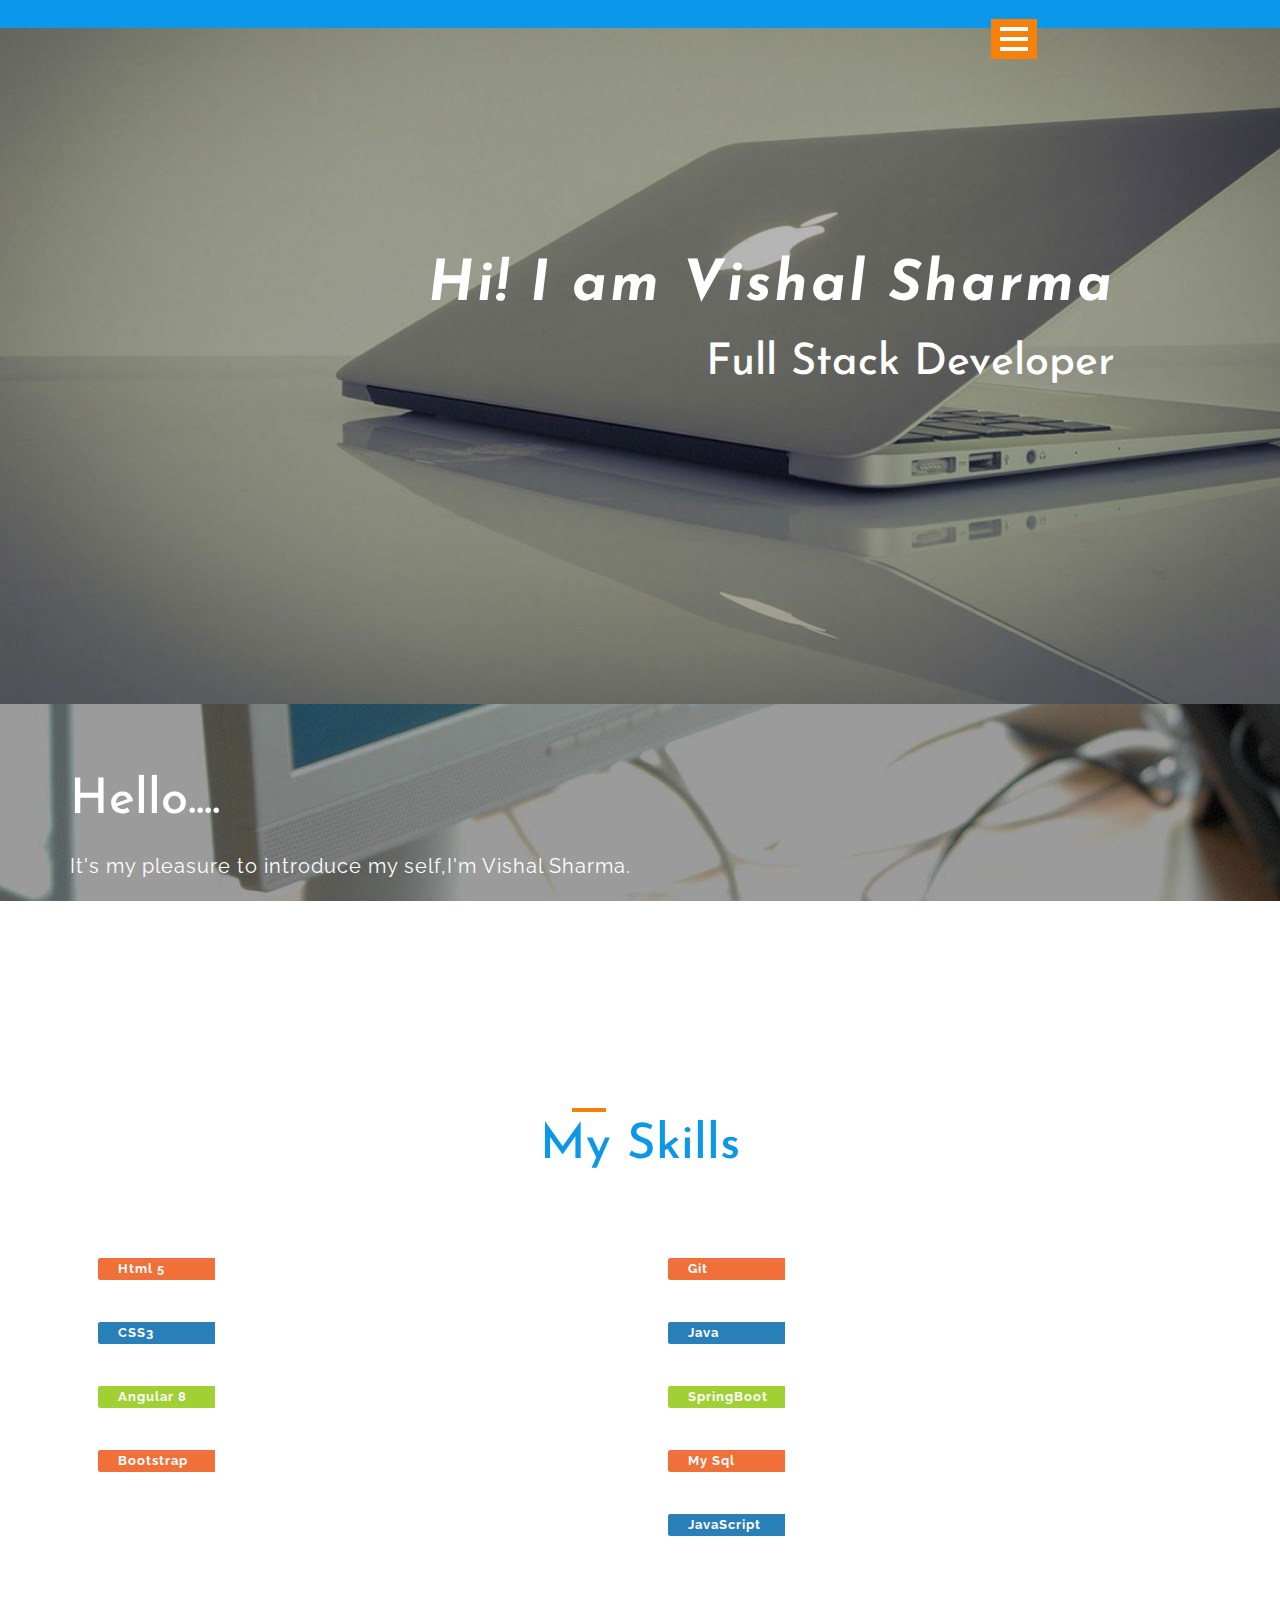
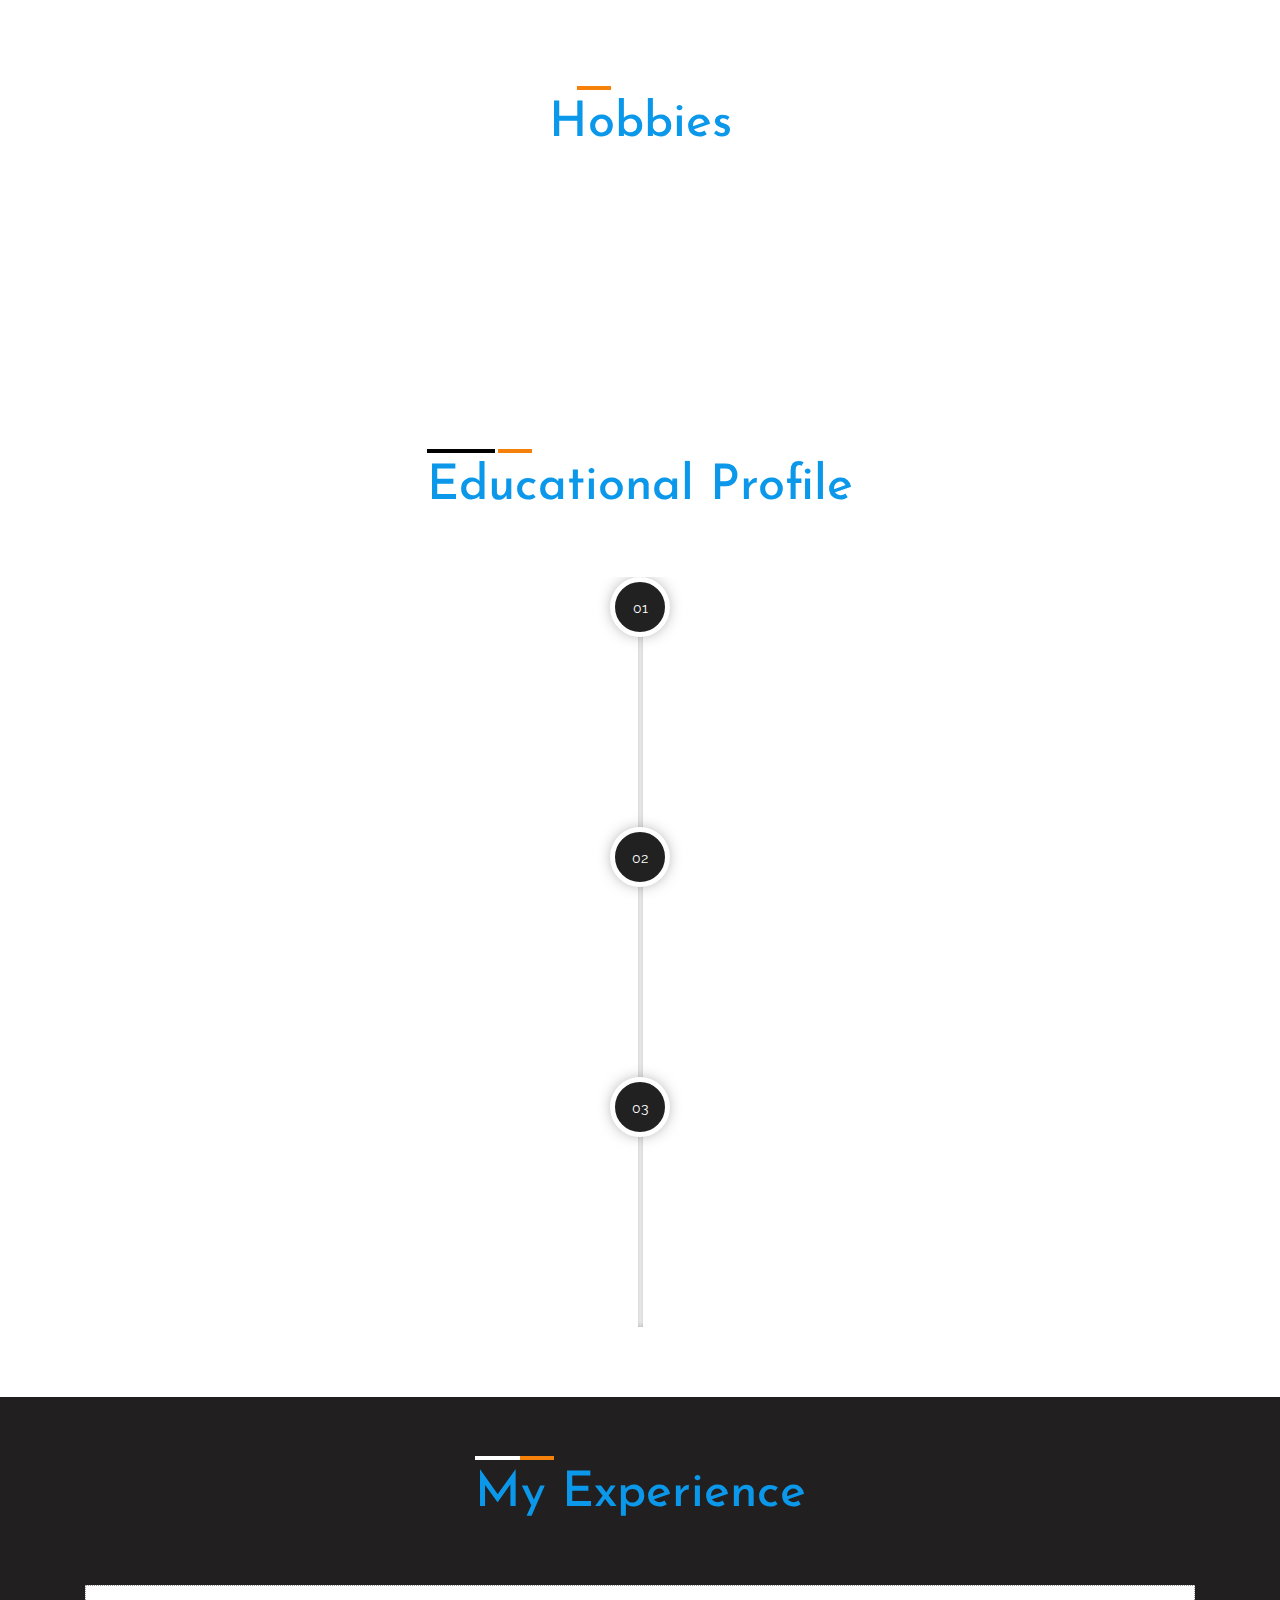
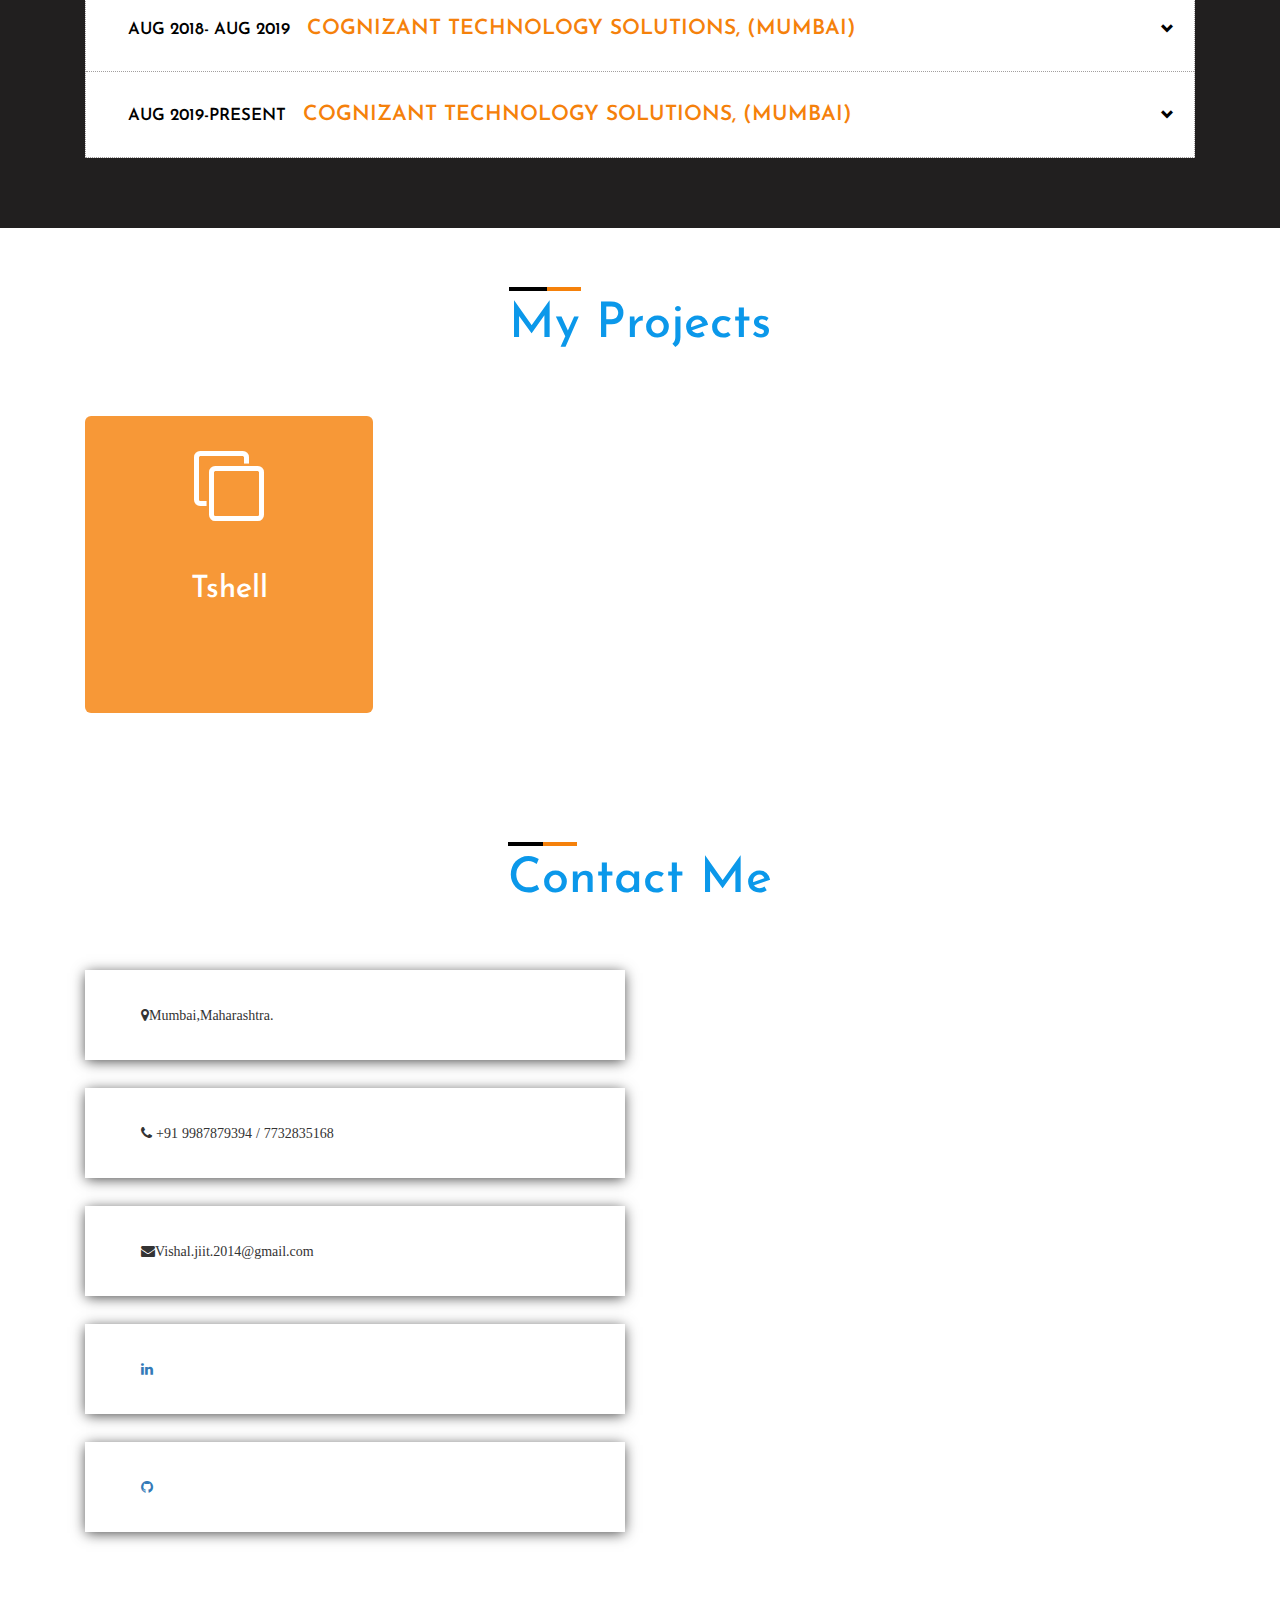
<file: index.html>
<!--
Author: W3layouts
Author URL: http://w3layouts.com
License: Creative Commons Attribution 3.0 Unported
License URL: http://creativecommons.org/licenses/by/3.0/
-->
<!DOCTYPE html>
<html lang="en">
<head>
<title>My Profile : = VishalSharma</title>
<!-- Meta tag Keywords -->
<meta name="viewport" content="width=device-width, initial-scale=1">
<meta http-equiv="Content-Type" content="text/html; charset=utf-8" />
<meta name="keywords" content="Classic CV Responsive web template, Bootstrap Web Templates, Flat Web Templates, Android Compatible web template, Smartphone Compatible web template, free webdesigns for Nokia, Samsung, LG, SonyEricsson, Motorola web design" />
<script type="application/x-javascript"> addEventListener("load", function() { setTimeout(hideURLbar, 0); }, false);
function hideURLbar(){ window.scrollTo(0,1); } </script>
<!--// Meta tag Keywords -->
<!-- css files -->
<link href="css/bootstrap.css" rel="stylesheet" type="text/css" media="all" /> <!-- Bootstrap-Core-CSS -->
<link href="css/style.css" rel="stylesheet" type="text/css" media="all" /> <!-- Style-CSS --> 
<link rel="stylesheet" href="css/font-awesome.css"> <!-- Font-Awesome-Icons-CSS -->
<link type="text/css" rel="stylesheet" href="css/cm-overlay.css" />
<!-- //css files -->
<!-- online-fonts -->
<link href="//fonts.googleapis.com/css?family=Josefin+Sans:100,100i,300,300i,400,400i,600,600i,700,700i&amp;subset=latin-ext" rel="stylesheet">
<link href="//fonts.googleapis.com/css?family=Raleway:100,100i,200,200i,300,300i,400,400i,500,500i,600,600i,700,700i,800,800i,900,900i&amp;subset=latin-ext" rel="stylesheet">
<!-- //online-fonts -->
</head>
<body> 
<!-- banner -->
<div id="home" class="banner">
	<div class="banner-agileinfo">
		<!-- header -->
		<div class="header">
			<div class="container">		
				<div class="menu">
					<a href="" id="menuToggle"> <span class="navClosed"></span> </a>
					<nav>  
						<a href="index.html" class="active">Home</a> 
						<a href="#about" class="scroll">About Me</a>  
						<a href="#skills" class="scroll">My Skills</a>  
						<a href="#experience" class="scroll">Experience</a> 
						<a href="#education" class="scroll">My Education</a> 
						<a href="#projects" class="scroll">My Projects</a>
						<a href="#contact" class="scroll">Contact Me</a> 
					</nav>
				</div>
				<div class="clearfix"> </div>
			</div>
		</div>
		<!-- //header -->
		<div class="banner-main">
			<div class="container">	
				
				<div class="col-md-11 banner-text">
					<h2><span>Hi! I am Vishal Sharma</span>Full Stack Developer</h2>
				</div>
			</div> 
		</div>
	</div>
</div>
<!-- //banner -->
<!-- about -->

<div class="confi-w3l" id="about">
	<div class="container">
		<h3>Hello....</h3>
		<p>It's my pleasure to introduce my self,I'm Vishal Sharma.</p>
		<p>I have done B.Tech in Electronics and Communication and currently working in Cognizant Technology Solutions as a Program Analyst .  </p>
	</div>
</div>
<div class="stats wthree-sub" id="skills">
	<div class="container"> 
		<h3 class="w3l-title">My Skills</h3>
		<div class="col-sm-6 stats_grid_right">
			<div class="skillbar" data-percent="90">
			  <span class="skillbar-title" style="background: #f1703a;">Html 5</span>
			  <p class="skillbar-bar" style="background: #f88c5e;"></p>
			  
			</div>
			<!-- End Skill Bar -->
			
			<div class="skillbar" data-percent="94">
			  <span class="skillbar-title" style="background: #2980b9;">CSS3</span>
			  <p class="skillbar-bar" style="background: #3498db;"></p>
			  
			</div>
			<!-- End Skill Bar -->
			
			<div class="skillbar" data-percent="75">
			  <span class="skillbar-title" style="background: #a0d034;">Angular 8</span>
			  <p class="skillbar-bar" style="background: #b2ec2f;"></p>
			 
			</div>
			<!-- End Skill Bar --> 
			<div class="skillbar" data-percent="80">
			  <span class="skillbar-title" style="background: #f1703a;">Bootstrap</span>
			  <p class="skillbar-bar" style="background: #f88c5e;"></p>
			 
			</div>
		
		</div>
		<div class="col-sm-6 stats_grid_right"> 
			<div class="skillbar" data-percent="80">
			  <span class="skillbar-title" style="background: #f1703a;">Git</span>
			  <p class="skillbar-bar" style="background: #f88c5e;"></p>
			
			</div>
			<!-- End Skill Bar -->
			
			<div class="skillbar" data-percent="75">
			  <span class="skillbar-title" style="background: #2980b9;">Java</span>
			  <p class="skillbar-bar" style="background: #3498db;"></p>
			 
			</div>
			<!-- End Skill Bar -->
			
			<div class="skillbar" data-percent="70">
			  <span class="skillbar-title" style="background: #a0d034;">SpringBoot</span>
			  <p class="skillbar-bar" style="background: #b2ec2f;"></p>
			 
			</div>
			
			<div class="skillbar" data-percent="70">
			  <span class="skillbar-title" style="background: #f1703a;">My Sql</span>
			  <p class="skillbar-bar" style="background: #f88c5e;"></p>
			 
			</div>
			<div class="skillbar" data-percent="70">
			  <span class="skillbar-title" style="background: #2980b9;">JavaScript</span>
			  <p class="skillbar-bar" style="background: #3498db;"></p>
			  
			</div>
		</div>
		<div class="clearfix"> </div>
	</div> 
</div>
<div class="intra-w3l">
	<div class="container">
		<h3 class="w3l-title">Hobbies</h3>
		<div class="agile-w3l-in">
		<i class="fa fa-travel" aria-hidden="true"></i></div>
		<div class="agile-w3l-in">
			<i class="fa fa-book" aria-hidden="true"></i>
			<p>Reading</p>
		</div>
		
	<!--	<div class="agile-w3l-in w3l-intra-re">
			<i class="fa fa-music" aria-hidden="true"></i>
			<p>MUSIC</p>
		</div>-->
	
	</div>
</div>
<!-- //interests --> 
<!-- experience -->
<div class="services-w3l" id="education">
	<div class="container">
		<h3 class="w3l-title">Educational Profile</h3>
		<div class="wthree_latest_albums_grids">
			<div class="cntl"> <span class="cntl-bar cntl-center"> <span class="cntl-bar-fill"></span> </span>
				<div class="cntl-states">
					<div class="cntl-state">
						<div class="cntl-content">
							<h4>2014-2018 </h4>
							<p>Jaypee Institute Of Information Technology,Noida (Uttar Pradesh)</p>
							<h4>B.Tech Information Technology</h4>
							<h4 class="percent">CGPA:7.4</h4>
						</div>
						<div class="cntl-icon cntl-center">01</div>
					</div>
					<div class="cntl-state">
						<div class="cntl-content">
							<h4>2012 to 2013</h4>
							<p>D.S Science Academy, Gangapur City (Rajasthan)</p>
							<h4 class="percent">Percentage:79.40%</h4>
						</div>
						<div class="cntl-icon cntl-center">02</div>
					</div>
					<div class="cntl-state">
						<div class="cntl-content">
							<h4>2010 to 2011</h4>
							<p>Gayndeep Senior Secondary School, Gangapaur City (Rajasthan) </p>
							<h4 class="percent">Percentage:82.17%</h4>
						</div>
						<div class="cntl-icon cntl-center">03</div>
					</div>
					

					</div>
				</div>
			</div>
		</div>
	</div>
</div>
<!-- //experience -->
<!-- education -->
<div class="experience" id="experience">
	<div class="container">
		<h3 class="w3l-title">My Experience</h3>
		<div class="col-md-12 abt-left">
			<div class="accordion">
				<div class="accordion-section">
					<h5><a class="accordion-section-title" href="#accordion-1">
						<span>Aug 2018- Aug 2019</span>Cognizant Technology Solutions, (Mumbai)
					<i class="glyphicon glyphicon-chevron-down"></i>
					</a></h5>
					<div id="accordion-1" class="accordion-section-content">
						<div> Worked as Programmer Analyst Trainee. Undergoing Training in Full Stack Development</div>
					</div>
				</div>
				<div class="accordion-section">
					<h5><a class="accordion-section-title" href="#accordion-1">
						<span>Aug 2019-Present</span>Cognizant Technology Solutions, (Mumbai)
					<i class="glyphicon glyphicon-chevron-down"></i>
					</a></h5>
					<div id="accordion-1" class="accordion-section-content">
						<div> Currently Working as Programmer Analyst.</div>
					</div>
				</div>
				
			</div>
		</div>
	</div>
</div>
<!-- //education -->
<!-- projects -->
<div class="portfolio" id="projects">
	<div class="container">
		<h3 class="w3l-title">My Projects</h3>
		<div class="box2">
			<div class="col-sm-6 s-1">
				<a href="#">
					<div class="view view-fifth">
						<i class="fa fa-clone" aria-hidden="true"></i>
						<div class="mask">
							<!--<i class="fa fa-laptop" aria-hidden="true"></i>-->
							<h4> Tshell</h4>
							<p>Under Construction. </p>
						</div>
						<h3> Tshell</h3>
					</div>
				</a>
			</div>
			<!--<div class="col-sm-6 s-1">
				<a href="#">
					<div class="view view-fifth">
						<i class="fa fa-laptop" aria-hidden="true"></i>
						<div class="mask">
							<h4>Enterprise Resource Planning</h4>
							<p>ERP is an integrated software application built for schools.It is an online multi-way portal that can be used by faculties,students, and parents.
                               	</p>
						</div>
						<h3>Enterprise Resource Planning</h3>
					</div>
				</a>
			</div>-->
			
			<div class="clearfix"></div>
		</div>
	</div>
</div>
<!-- //projects -->
<!-- introduce -->

<!-- //introduce -->
<!-- //contact -->
<div class="address image" id="contact">
	<div class="container">
		<h3 class="w3l-title">Contact Me</h3>
	<div class="address-row">
			<!--<div class="col-md-6 address-left wow agile fadeInLeft animated" data-wow-delay=".5s">
		        <div class="address-grid">
					<h4 class="wow fadeIndown animated" data-wow-delay=".5s">Get In Touch</h4>
					<form action="mailto:vishal.14102248@gmail.com" method="post">
						<input type="text" placeholder="Name" name="name" required="">
						<input type="email" placeholder="Email" name="email" required="">
						<input type="text" placeholder="Subject" name="subject" required="">
						<textarea placeholder="Message" required=""></textarea>
						<input type="submit" value="SEND">
					</form>
				</div>
			</div>-->
			<div class="col-md-6 address-right ">
				<div class="address-info wow fadeInRight animated" data-wow-delay=".5s">
					<i class="fa fa-map-marker" aria-hidden="true">Mumbai,Maharashtra.</i>
					
				</div>
				<div class="address-info address-mdl wow fadeInRight animated" data-wow-delay=".7s">
					<i class="fa fa-phone" aria-hidden="true"> +91 9987879394 / 7732835168 </i>
				</div>
				
				<div class="address-info address-mdl wow fadeInRight animated" data-wow-delay=".7s">
					<i class="fa fa-envelope" aria-hidden="true">Vishal.jiit.2014@gmail.com</i>
				</div>
				
				<div class="address-info address-mdl wow fadeInRight animated" data-wow-delay=".7s">
					<a href="https://www.linkedin.com/in/vishal-sharma-aa8510139" target="_blank"><i class="fa fa-linkedin" aria-hidden="true"></i><a>
				</div>
					<div class="address-info address-mdl wow fadeInRight animated" data-wow-delay=".7s">
					<a href="https://github.com/vishalsharma-vs"  target="_blank"  ><i class="fa fa-github" aria-hidden="true" ></i><a>
				</div>			
							
				<!--<div class="address-info address-mdl wow fadeInRight animated" data-wow-delay=".7s">
					<i class="fa fa-facebook" aria-hidden="true"><a></i>
				</div>-->
			</div>
			
		</div>
	</div>
</div>

<!-- //footer -->

<!-- js-scripts -->		
<!-- js -->
<script type="text/javascript" src="js/jquery-2.1.4.min.js"></script>
<script type="text/javascript" src="js/bootstrap.js"></script> <!-- Necessary-JavaScript-File-For-Bootstrap --> 
<!-- //js -->
	
<!-- start-smoth-scrolling -->
<script type="text/javascript" src="js/move-top.js"></script>
<script type="text/javascript" src="js/easing.js"></script>
<script type="text/javascript">
	jQuery(document).ready(function($) {
		$(".scroll").click(function(event){		
			event.preventDefault();
			$('html,body').animate({scrollTop:$(this.hash).offset().top},1000);
		});
	});
</script>
<!-- start-smoth-scrolling -->
<!-- for-bottom-to-top smooth scrolling -->
<script type="text/javascript">
	$(document).ready(function() {
	/*
		var defaults = {
		containerID: 'toTop', // fading element id
		containerHoverID: 'toTopHover', // fading element hover id
		scrollSpeed: 1200,
		easingType: 'linear' 
		};
	*/								
	$().UItoTop({ easingType: 'easeOutQuart' });
	});
</script>
<a href="#" id="toTop" style="display: block;"> <span id="toTopHover" style="opacity: 1;"> </span></a>
<!-- //for-bottom-to-top smooth scrolling -->
<!-- menu-script -->
<script>
	(function($){
		// Menu Functions
		$(document).ready(function(){
		$('#menuToggle').click(function(e){
			var $parent = $(this).parent('.menu');
		  $parent.toggleClass("open");
		  var navState = $parent.hasClass('open') ? "hide" : "show";
		  $(this).attr("title", navState + " navigation");
				// Set the timeout to the animation length in the CSS.
				setTimeout(function(){
					console.log("timeout set");
					$('#menuToggle > span').toggleClass("navClosed").toggleClass("navOpen");
				}, 200);
			e.preventDefault();
		});
	  });
	})(jQuery);
</script>
<!-- //menu-script -->
<!-- baneer-js -->
<script src="js/responsiveslides.min.js"></script>
<script>
	// You can also use "$(window).load(function() {"
	$(function () {
	  // Slideshow 4
	  $("#slider").responsiveSlides({
		auto: true,
		pager:false,
		nav:false,
		speed: 500,
		namespace: "callbacks",
		before: function () {
		  $('.events').append("<li>before event fired.</li>");
		},
		after: function () {
		  $('.events').append("<li>after event fired.</li>");
		}
	  });

	});
</script>				 
<!-- //baneer-js -->
<!-- skills -->
<script src="js/skill.bars.jquery.js"></script>
<script>
	$(document).ready(function(){
		
		$('.skillbar').skillBars({
			from: 0,
			speed: 4000, 
			interval: 100,
			decimals: 0,
		});
		
	});
</script>
<!-- //skills --> 
<!-- timeline -->
<script type="text/javascript" src="js/jquery.cntl.js"></script> 
<script type="text/javascript">
	$(document).ready(function(e){
		$('.cntl').cntl({
			revealbefore: 300,
			anim_class: 'cntl-animate',
			onreveal: function(e){
				console.log(e);
			}
		});
	});
</script>
<!-- //timeline -->
<!-- accordion -->
<script>
	jQuery(document).ready(function() {
	function close_accordion_section() {
		jQuery('.accordion .accordion-section-title').removeClass('active');
		jQuery('.accordion .accordion-section-content').slideUp(300).removeClass('open');
	}

	jQuery('.accordion-section-title').click(function(e) {
		// Grab current anchor value
		var currentAttrValue = jQuery(this).attr('href');

		if(jQuery(e.target).is('.active')) {
			close_accordion_section();
		}else {
			close_accordion_section();

			// Add active class to section title
			jQuery(this).addClass('active');
			// Open up the hidden content panel
			jQuery('.accordion ' + currentAttrValue).slideDown(300).addClass('open'); 
		}

		e.preventDefault();
	});
	});
</script>
<!-- //accordion -->
<!-- for projects -->
<script src="js/jquery.tools.min.js"></script>
<script src="js/jquery.mobile.custom.min.js"></script>
<script src="js/jquery.cm-overlay.js"></script>
<script>
	$(document).ready(function(){
		$('.cm-overlay').cmOverlay();
	});
</script>
<!-- //for projects -->				
<!-- smooth scrolling -->
<script src="js/SmoothScroll.min.js"></script>
<!-- //smooth scrolling -->
<!-- //js-scripts -->

</body>
</html>
</file>
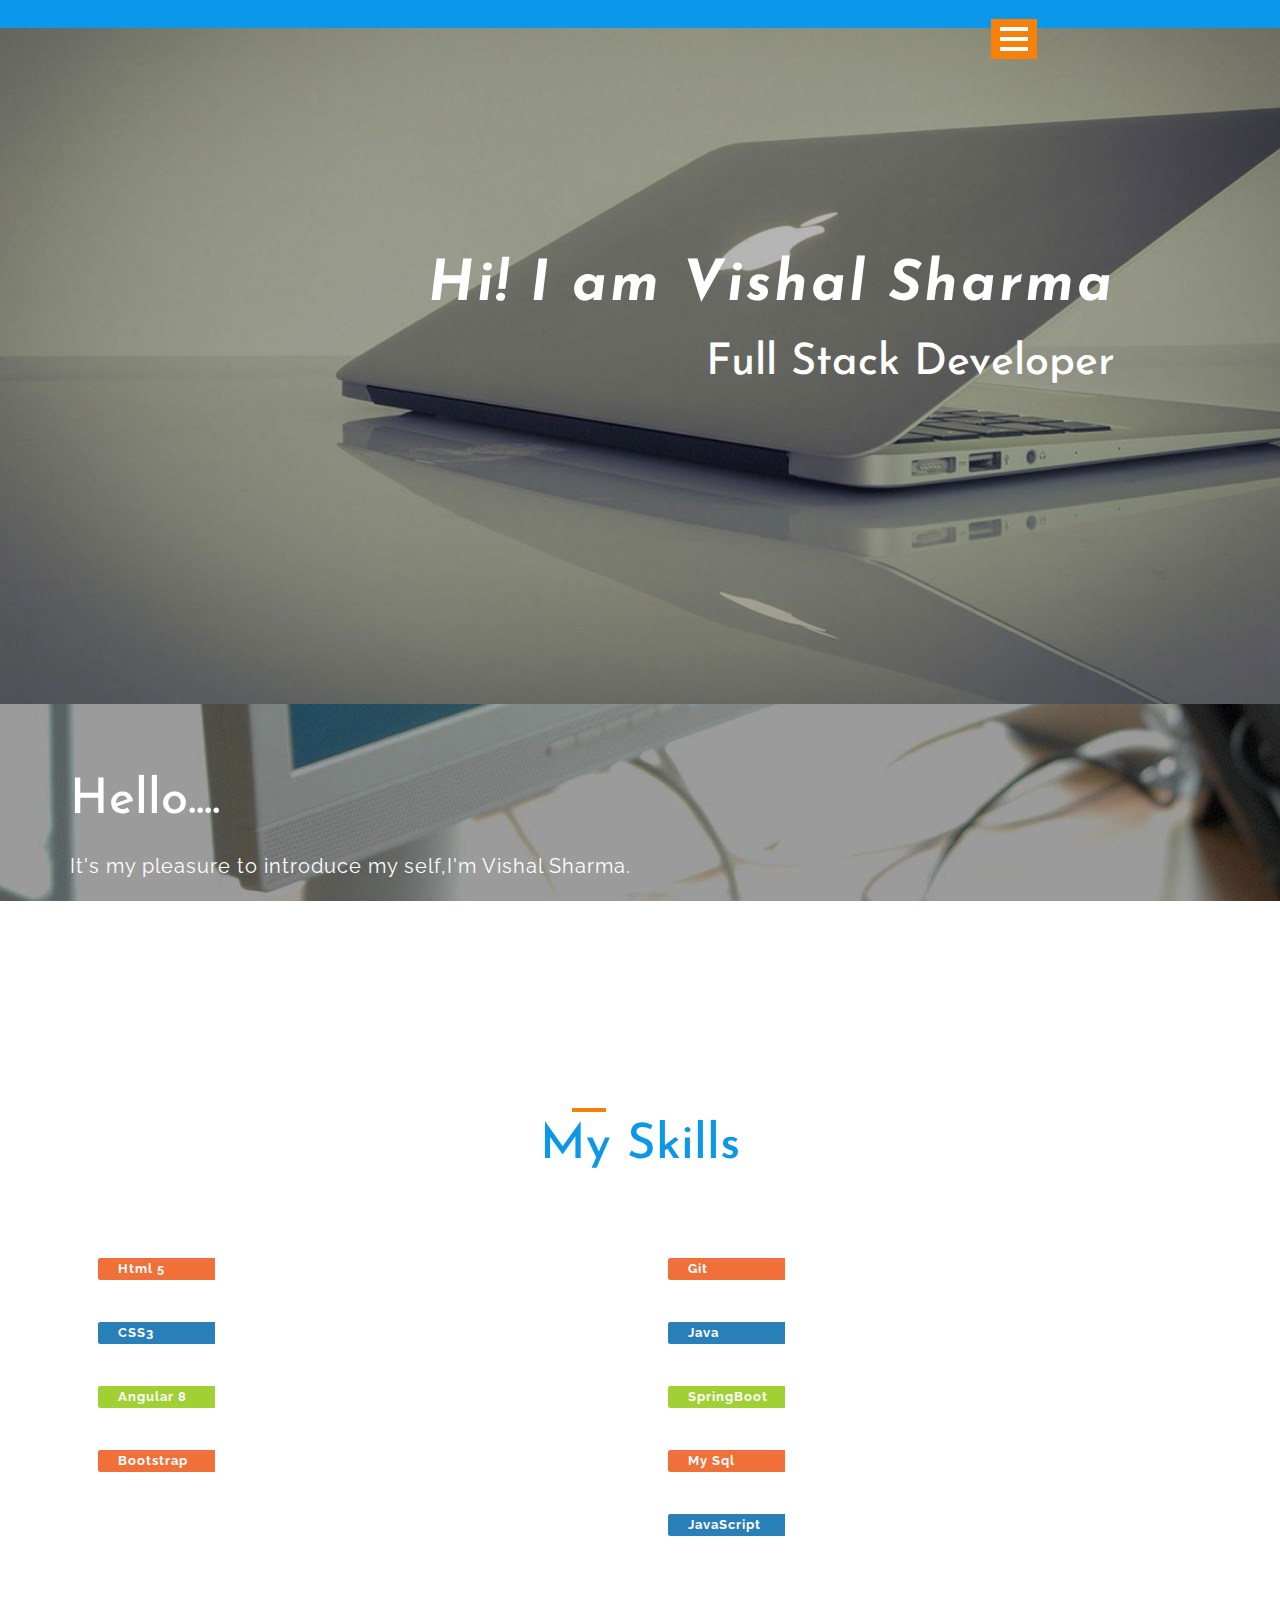
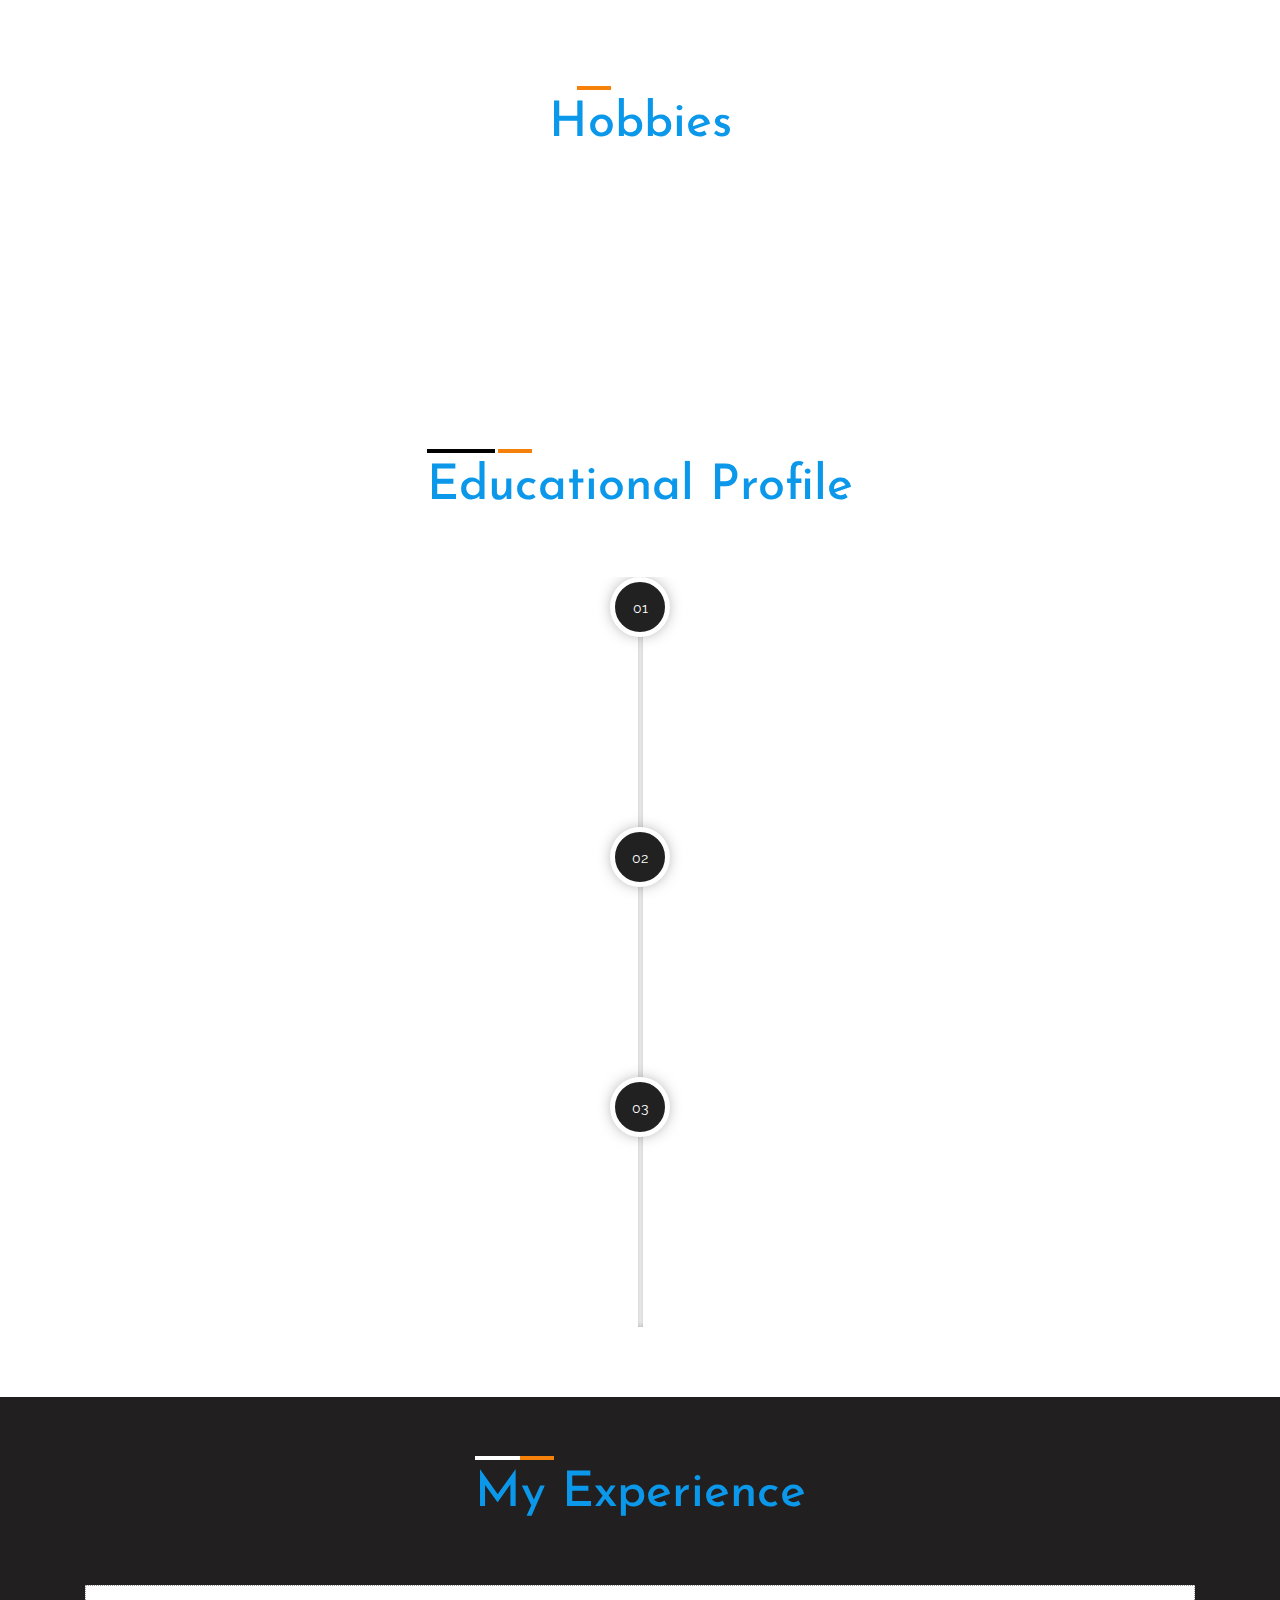
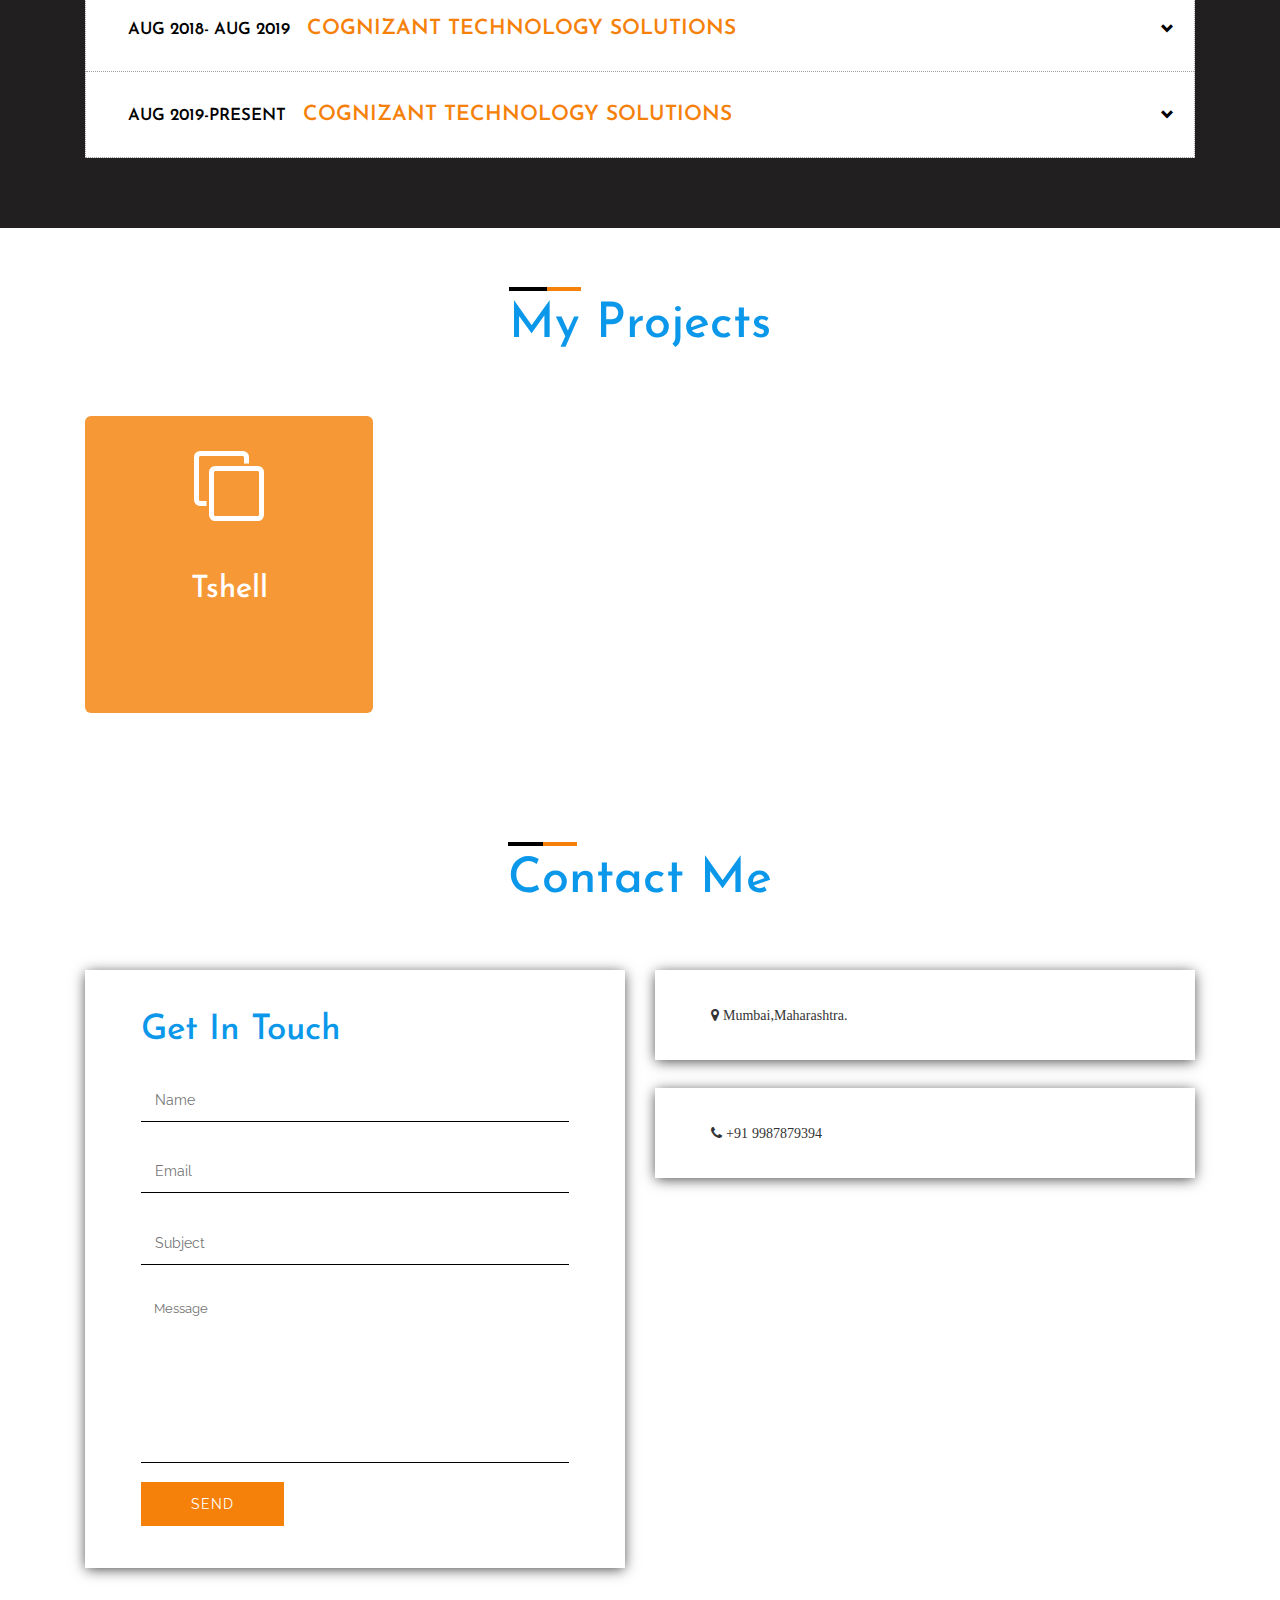
<file: vishalsharma.github.io-master/index.html>
<!--
Author: W3layouts
Author URL: http://w3layouts.com
License: Creative Commons Attribution 3.0 Unported
License URL: http://creativecommons.org/licenses/by/3.0/
-->
<!DOCTYPE html>
<html lang="en">
<head>
<title>My Profile : = VishalSharma</title>
<!-- Meta tag Keywords -->
<meta name="viewport" content="width=device-width, initial-scale=1">
<meta http-equiv="Content-Type" content="text/html; charset=utf-8" />
<meta name="keywords" content="Classic CV Responsive web template, Bootstrap Web Templates, Flat Web Templates, Android Compatible web template, Smartphone Compatible web template, free webdesigns for Nokia, Samsung, LG, SonyEricsson, Motorola web design" />
<script type="application/x-javascript"> addEventListener("load", function() { setTimeout(hideURLbar, 0); }, false);
function hideURLbar(){ window.scrollTo(0,1); } </script>
<!--// Meta tag Keywords -->
<!-- css files -->
<link href="css/bootstrap.css" rel="stylesheet" type="text/css" media="all" /> <!-- Bootstrap-Core-CSS -->
<link href="css/style.css" rel="stylesheet" type="text/css" media="all" /> <!-- Style-CSS --> 
<link rel="stylesheet" href="css/font-awesome.css"> <!-- Font-Awesome-Icons-CSS -->
<link type="text/css" rel="stylesheet" href="css/cm-overlay.css" />
<!-- //css files -->
<!-- online-fonts -->
<link href="//fonts.googleapis.com/css?family=Josefin+Sans:100,100i,300,300i,400,400i,600,600i,700,700i&amp;subset=latin-ext" rel="stylesheet">
<link href="//fonts.googleapis.com/css?family=Raleway:100,100i,200,200i,300,300i,400,400i,500,500i,600,600i,700,700i,800,800i,900,900i&amp;subset=latin-ext" rel="stylesheet">
<!-- //online-fonts -->
</head>
<body> 
<!-- banner -->
<div id="home" class="banner">
	<div class="banner-agileinfo">
		<!-- header -->
		<div class="header">
			<div class="container">		
				<div class="menu">
					<a href="" id="menuToggle"> <span class="navClosed"></span> </a>
					<nav>  
						<a href="index.html" class="active">Home</a> 
						<a href="#about" class="scroll">About Me</a>  
						<a href="#skills" class="scroll">My Skills</a>  
						<a href="#experience" class="scroll">Experience</a> 
						<a href="#education" class="scroll">My Education</a> 
						<a href="#projects" class="scroll">My Projects</a>
						<a href="#contact" class="scroll">Contact Me</a> 
					</nav>
				</div>
				<div class="clearfix"> </div>
			</div>
		</div>
		<!-- //header -->
		<div class="banner-main">
			<div class="container">	
				
				<div class="col-md-11 banner-text">
					<h2><span>Hi! I am Vishal Sharma</span>Full Stack Developer</h2>
				</div>
			</div> 
		</div>
	</div>
</div>
<!-- //banner -->
<!-- about -->

<div class="confi-w3l" id="about">
	<div class="container">
		<h3>Hello....</h3>
		<p>It's my pleasure to introduce my self,I'm Vishal Sharma.</p>
		<p>I have done B.Tech in Electronics and Communication and currently working in Cognizant Technology Solutions as a Program Analyst .  </p>
	</div>
</div>
<div class="stats wthree-sub" id="skills">
	<div class="container"> 
		<h3 class="w3l-title">My Skills</h3>
		<div class="col-sm-6 stats_grid_right">
			<div class="skillbar" data-percent="90">
			  <span class="skillbar-title" style="background: #f1703a;">Html 5</span>
			  <p class="skillbar-bar" style="background: #f88c5e;"></p>
			  
			</div>
			<!-- End Skill Bar -->
			
			<div class="skillbar" data-percent="94">
			  <span class="skillbar-title" style="background: #2980b9;">CSS3</span>
			  <p class="skillbar-bar" style="background: #3498db;"></p>
			  
			</div>
			<!-- End Skill Bar -->
			
			<div class="skillbar" data-percent="75">
			  <span class="skillbar-title" style="background: #a0d034;">Angular 8</span>
			  <p class="skillbar-bar" style="background: #b2ec2f;"></p>
			 
			</div>
			<!-- End Skill Bar --> 
			<div class="skillbar" data-percent="80">
			  <span class="skillbar-title" style="background: #f1703a;">Bootstrap</span>
			  <p class="skillbar-bar" style="background: #f88c5e;"></p>
			 
			</div>
		
		</div>
		<div class="col-sm-6 stats_grid_right"> 
			<div class="skillbar" data-percent="80">
			  <span class="skillbar-title" style="background: #f1703a;">Git</span>
			  <p class="skillbar-bar" style="background: #f88c5e;"></p>
			
			</div>
			<!-- End Skill Bar -->
			
			<div class="skillbar" data-percent="75">
			  <span class="skillbar-title" style="background: #2980b9;">Java</span>
			  <p class="skillbar-bar" style="background: #3498db;"></p>
			 
			</div>
			<!-- End Skill Bar -->
			
			<div class="skillbar" data-percent="70">
			  <span class="skillbar-title" style="background: #a0d034;">SpringBoot</span>
			  <p class="skillbar-bar" style="background: #b2ec2f;"></p>
			 
			</div>
			
			<div class="skillbar" data-percent="70">
			  <span class="skillbar-title" style="background: #f1703a;">My Sql</span>
			  <p class="skillbar-bar" style="background: #f88c5e;"></p>
			 
			</div>
			<div class="skillbar" data-percent="70">
			  <span class="skillbar-title" style="background: #2980b9;">JavaScript</span>
			  <p class="skillbar-bar" style="background: #3498db;"></p>
			  
			</div>
		</div>
		<div class="clearfix"> </div>
	</div> 
</div>
<div class="intra-w3l">
	<div class="container">
		<h3 class="w3l-title">Hobbies</h3>
		<div class="agile-w3l-in">
		<i class="fa fa-travel" aria-hidden="true"></i></div>
		<div class="agile-w3l-in">
			<i class="fa fa-book" aria-hidden="true"></i>
			<p>Reading</p>
		</div>
		
	<!--	<div class="agile-w3l-in w3l-intra-re">
			<i class="fa fa-music" aria-hidden="true"></i>
			<p>MUSIC</p>
		</div>-->
	
	</div>
</div>
<!-- //interests --> 
<!-- experience -->
<div class="services-w3l" id="education">
	<div class="container">
		<h3 class="w3l-title">Educational Profile</h3>
		<div class="wthree_latest_albums_grids">
			<div class="cntl"> <span class="cntl-bar cntl-center"> <span class="cntl-bar-fill"></span> </span>
				<div class="cntl-states">
					<div class="cntl-state">
						<div class="cntl-content">
							<h4>2014-2018 </h4>
							<p>Jaypee Institute Of Information Technology ,Noida</p>
							<h4>B.Tech Information Technology</h4>
							<h4 class="percent">CGPA:7.4</h4>
						</div>
						<div class="cntl-icon cntl-center">01</div>
					</div>
					<div class="cntl-state">
						<div class="cntl-content">
							<h4>2012 to 2013</h4>
							<p>D.S Science Academy , Gangapur City</p>
							<h4 class="percent">Percentage:79.40%</h4>
						</div>
						<div class="cntl-icon cntl-center">02</div>
					</div>
					<div class="cntl-state">
						<div class="cntl-content">
							<h4>2010 to 2011</h4>
							<p>Gayndeep Senior Secondary School, Gangapaur City</p>
							<h4 class="percent">Percentage:82.17%</h4>
						</div>
						<div class="cntl-icon cntl-center">03</div>
					</div>
					

					</div>
				</div>
			</div>
		</div>
	</div>
</div>
<!-- //experience -->
<!-- education -->
<div class="experience" id="experience">
	<div class="container">
		<h3 class="w3l-title">My Experience</h3>
		<div class="col-md-12 abt-left">
			<div class="accordion">
				<div class="accordion-section">
					<h5><a class="accordion-section-title" href="#accordion-1">
						<span>Aug 2018- Aug 2019</span>Cognizant Technology Solutions
					<i class="glyphicon glyphicon-chevron-down"></i>
					</a></h5>
					<div id="accordion-1" class="accordion-section-content">
						<div> Worked as Program Analyst Trainee. Undergoing Training in Full Stack Development</div>
					</div>
				</div>
				<div class="accordion-section">
					<h5><a class="accordion-section-title" href="#accordion-1">
						<span>Aug 2019-Present</span>Cognizant Technology Solutions
					<i class="glyphicon glyphicon-chevron-down"></i>
					</a></h5>
					<div id="accordion-1" class="accordion-section-content">
						<div> Currently Working as Programmer Analyst.</div>
					</div>
				</div>
				
			</div>
		</div>
	</div>
</div>
<!-- //education -->
<!-- projects -->
<div class="portfolio" id="projects">
	<div class="container">
		<h3 class="w3l-title">My Projects</h3>
		<div class="box2">
			<div class="col-sm-6 s-1">
				<a href="#">
					<div class="view view-fifth">
						<i class="fa fa-clone" aria-hidden="true"></i>
						<div class="mask">
							<!--<i class="fa fa-laptop" aria-hidden="true"></i>-->
							<h4> Tshell</h4>
							<p>Under Construction. </p>
						</div>
						<h3> Tshell</h3>
					</div>
				</a>
			</div>
			<!--<div class="col-sm-6 s-1">
				<a href="#">
					<div class="view view-fifth">
						<i class="fa fa-laptop" aria-hidden="true"></i>
						<div class="mask">
							<h4>Enterprise Resource Planning</h4>
							<p>ERP is an integrated software application built for schools.It is an online multi-way portal that can be used by faculties,students, and parents.
                               	</p>
						</div>
						<h3>Enterprise Resource Planning</h3>
					</div>
				</a>
			</div>-->
			
			<div class="clearfix"></div>
		</div>
	</div>
</div>
<!-- //projects -->
<!-- introduce -->

<!-- //introduce -->
<!-- //contact -->
<div class="address image" id="contact">
	<div class="container">
		<h3 class="w3l-title">Contact Me</h3>
		<div class="address-row">
			<div class="col-md-6 address-left wow agile fadeInLeft animated" data-wow-delay=".5s">
		        <div class="address-grid">
					<h4 class="wow fadeIndown animated" data-wow-delay=".5s">Get In Touch</h4>
					<form action="mailto:vishal.14102248@gmail.com" method="post">
						<input type="text" placeholder="Name" name="name" required="">
						<input type="email" placeholder="Email" name="email" required="">
						<input type="text" placeholder="Subject" name="subject" required="">
						<textarea placeholder="Message" required=""></textarea>
						<input type="submit" value="SEND">
					</form>
				</div>
			</div>
			<div class="col-md-6 address-right">
				<div class="address-info wow fadeInRight animated" data-wow-delay=".5s">
					<i class="fa fa-map-marker" aria-hidden="true"> Mumbai,Maharashtra.</i>
					
				</div>
				<div class="address-info address-mdl wow fadeInRight animated" data-wow-delay=".7s">
					<i class="fa fa-phone" aria-hidden="true"> +91 9987879394</i>
				</div>
			</div>
			
		</div>
	</div>
</div>

<!-- //footer -->

<!-- js-scripts -->		
<!-- js -->
<script type="text/javascript" src="js/jquery-2.1.4.min.js"></script>
<script type="text/javascript" src="js/bootstrap.js"></script> <!-- Necessary-JavaScript-File-For-Bootstrap --> 
<!-- //js -->
	
<!-- start-smoth-scrolling -->
<script type="text/javascript" src="js/move-top.js"></script>
<script type="text/javascript" src="js/easing.js"></script>
<script type="text/javascript">
	jQuery(document).ready(function($) {
		$(".scroll").click(function(event){		
			event.preventDefault();
			$('html,body').animate({scrollTop:$(this.hash).offset().top},1000);
		});
	});
</script>
<!-- start-smoth-scrolling -->
<!-- for-bottom-to-top smooth scrolling -->
<script type="text/javascript">
	$(document).ready(function() {
	/*
		var defaults = {
		containerID: 'toTop', // fading element id
		containerHoverID: 'toTopHover', // fading element hover id
		scrollSpeed: 1200,
		easingType: 'linear' 
		};
	*/								
	$().UItoTop({ easingType: 'easeOutQuart' });
	});
</script>
<a href="#" id="toTop" style="display: block;"> <span id="toTopHover" style="opacity: 1;"> </span></a>
<!-- //for-bottom-to-top smooth scrolling -->
<!-- menu-script -->
<script>
	(function($){
		// Menu Functions
		$(document).ready(function(){
		$('#menuToggle').click(function(e){
			var $parent = $(this).parent('.menu');
		  $parent.toggleClass("open");
		  var navState = $parent.hasClass('open') ? "hide" : "show";
		  $(this).attr("title", navState + " navigation");
				// Set the timeout to the animation length in the CSS.
				setTimeout(function(){
					console.log("timeout set");
					$('#menuToggle > span').toggleClass("navClosed").toggleClass("navOpen");
				}, 200);
			e.preventDefault();
		});
	  });
	})(jQuery);
</script>
<!-- //menu-script -->
<!-- baneer-js -->
<script src="js/responsiveslides.min.js"></script>
<script>
	// You can also use "$(window).load(function() {"
	$(function () {
	  // Slideshow 4
	  $("#slider").responsiveSlides({
		auto: true,
		pager:false,
		nav:false,
		speed: 500,
		namespace: "callbacks",
		before: function () {
		  $('.events').append("<li>before event fired.</li>");
		},
		after: function () {
		  $('.events').append("<li>after event fired.</li>");
		}
	  });

	});
</script>				 
<!-- //baneer-js -->
<!-- skills -->
<script src="js/skill.bars.jquery.js"></script>
<script>
	$(document).ready(function(){
		
		$('.skillbar').skillBars({
			from: 0,
			speed: 4000, 
			interval: 100,
			decimals: 0,
		});
		
	});
</script>
<!-- //skills --> 
<!-- timeline -->
<script type="text/javascript" src="js/jquery.cntl.js"></script> 
<script type="text/javascript">
	$(document).ready(function(e){
		$('.cntl').cntl({
			revealbefore: 300,
			anim_class: 'cntl-animate',
			onreveal: function(e){
				console.log(e);
			}
		});
	});
</script>
<!-- //timeline -->
<!-- accordion -->
<script>
	jQuery(document).ready(function() {
	function close_accordion_section() {
		jQuery('.accordion .accordion-section-title').removeClass('active');
		jQuery('.accordion .accordion-section-content').slideUp(300).removeClass('open');
	}

	jQuery('.accordion-section-title').click(function(e) {
		// Grab current anchor value
		var currentAttrValue = jQuery(this).attr('href');

		if(jQuery(e.target).is('.active')) {
			close_accordion_section();
		}else {
			close_accordion_section();

			// Add active class to section title
			jQuery(this).addClass('active');
			// Open up the hidden content panel
			jQuery('.accordion ' + currentAttrValue).slideDown(300).addClass('open'); 
		}

		e.preventDefault();
	});
	});
</script>
<!-- //accordion -->
<!-- for projects -->
<script src="js/jquery.tools.min.js"></script>
<script src="js/jquery.mobile.custom.min.js"></script>
<script src="js/jquery.cm-overlay.js"></script>
<script>
	$(document).ready(function(){
		$('.cm-overlay').cmOverlay();
	});
</script>
<!-- //for projects -->				
<!-- smooth scrolling -->
<script src="js/SmoothScroll.min.js"></script>
<!-- //smooth scrolling -->
<!-- //js-scripts -->

</body>
</html>
</file>
<file: css/style.css>
/*--
Author: W3layouts
Author URL: http://w3layouts.com
License: Creative Commons Attribution 3.0 Unported
License URL: http://creativecommons.org/licenses/by/3.0/
--*/
body{
	font-family: 'Raleway', sans-serif;
}
p{
	margin:0;
	font-size:1em;
	line-height:1.9em;
	color:#999;
	letter-spacing:1px;
	font-family: 'Raleway', sans-serif;
}
h1,h2,h3,h4,h5,h6{
	font-family: 'Josefin Sans', sans-serif;
	margin:0;
}
ul,label{
	margin:0;
	padding:0;
}
body a:hover{
	text-decoration:none;
	transition: 0.5s all;
	-webkit-transition: 0.5s all;
	-moz-transition: 0.5s all;
	-o-transition: 0.5s all;
	-ms-transition: 0.5s all;
}
/*-- banner --*/
.banner {
    background:url(../images/1.jpg)no-repeat center 0px;
    background-size:cover;
	position: relative;	 
} 
/*-- header --*/
.header {
    padding: 1em 0;
    background:#0b98ea;
}
.logo h1 {
    font-size: 3em;
    color: #fff; 
}
.logo h1 a{
    color: #fff;
} 
/*-- //header --*/
/*-- banner-text --*/
.banner-text {
    padding:14em 0 18em;
	text-align: right;
}
.banner-text h2 {
    font-size: 3.2em;
    line-height: 1.5em;
    color: #fff;
	padding:.7em 0 1.3em;
}
.banner-text h2 span {
    display: block;
    font-weight: 900;
    font-style: italic;
    letter-spacing: 3px;
    font-size: 1.5em;
	padding-bottom: .2em;
}
.banner-text p {
    color: #fff;
    font-size: 1.8em;
    letter-spacing: 9px;
    position: relative;
    width: 85%;
}
.banner-text p:after, .banner-text p:before {
    content: " ";
    background: #fff;
    width: 12%;
    height: 1px;
    position: absolute;
    top: 52%;
}
.banner-text p:after {
	right: 35%;
}
.banner-text p:before {
	right: -15%;
}
.banner-left {
    padding-top: 1em;
}
.banner-left img {
    width: 100%;
}
/*-- more buttons --*/ 
.hire-w3lgrids {
    margin-top: 2.5em;
}  
a.wthree-more {
    padding: 0 2.5em;
    border: 1px solid #fff;
    font-size: 1em;
    color: #fff;
    text-decoration: none;
    display: inline-block;
    text-transform: uppercase;
    vertical-align: middle;
    position: relative;
    z-index: 1;
	background-color: #000;
    overflow: hidden;
    text-align: center;
    letter-spacing: 2px;
} 
a.wthree-more > span {
	display: inline-block;
	padding: 1em 0;
	vertical-align: middle;
	opacity: 0;
	color: #fff;
	-webkit-transform: translate3d(0, -10px, 0);
	-moz-transform: translate3d(0, -10px, 0);
	-o-transform: translate3d(0, -10px, 0);
	-ms-transform: translate3d(0, -10px, 0);
	transform: translate3d(0, -10px, 0);
	-webkit-transition: -webkit-transform 0.3s, opacity 0.3s;
	-moz-transition: -moz-transform 0.3s, opacity 0.3s;
	-o-transition: transform 0.3s, opacity 0.3s;
	transition: transform 0.3s, opacity 0.3s;
	-webkit-transition-timing-function: cubic-bezier(0.75, 0, 0.125, 1);
	transition-timing-function: cubic-bezier(0.75, 0, 0.125, 1);
}
a.wthree-more::before {
	content: attr(data-text);
	position: absolute;
	top: 0;
	left: 0;
	width: 100%;
	height: 100%;
	padding: 1em 0;
	-webkit-transition: -webkit-transform 0.3s, opacity 0.3s;
	-moz-transition: transform 0.3s, opacity 0.3s;
	-o-transition: transform 0.3s, opacity 0.3s;
	transition: transform 0.3s, opacity 0.3s;
	-webkit-transition-timing-function: cubic-bezier(0.75, 0, 0.125, 1);
	transition-timing-function: cubic-bezier(0.75, 0, 0.125, 1);
}
a.wthree-more:hover {
	background-color: #f5810b;
}
a.wthree-more:hover::before {
	opacity: 0;
	-webkit-transform: translate3d(0, 100%, 0);
	-moz-transform: translate3d(0, 100%, 0);
	-o-transform: translate3d(0, 100%, 0);
	-ms-transform: translate3d(0, 100%, 0);
	transform: translate3d(0, 100%, 0);
}
a.wthree-more:hover > span {
	opacity: 1;
	-webkit-transform: translate3d(0, 0, 0);
	-moz-transform: translate3d(0, 0, 0);
	-o-transform: translate3d(0, 0, 0);
	-ms-transform: translate3d(0, 0, 0);
	transform: translate3d(0, 0, 0);
}
a.wthree-more:hover > span:nth-child(1) {
	-webkit-transition-delay: 0.045s;
	-moz-transition-delay: 0.045s;
	-o-transition-delay: 0.045s;
	-ms-transition-delay: 0.045s;
	transition-delay: 0.045s;
}
a.wthree-more:hover > span:nth-child(2) {
	-webkit-transition-delay: 0.09s;
	-moz-transition-delay: 0.09s;
	-o-transition-delay: 0.09s;
	-ms-transition-delay: 0.09s;
	transition-delay: 0.09s;
}
a.wthree-more:hover > span:nth-child(3) {
	-webkit-transition-delay: 0.135s;
	-moz-transition-delay: 0.135s;
	-o-transition-delay: 0.135s;
	-moz-transition-delay: 0.135s;
	transition-delay: 0.135s;
}
a.wthree-more:hover > span:nth-child(4) {
	-webkit-transition-delay: 0.18s;
	-moz-transition-delay: 0.18s;
	-o-transition-delay: 0.18s;
	-ms-transition-delay: 0.18s;
	transition-delay: 0.18s;
}
a.wthree-more:hover > span:nth-child(5) {
	-webkit-transition-delay: 0.225s;
	-moz-transition-delay: 0.225s;
	-o-transition-delay: 0.225s;
	-ms-transition-delay: 0.225s;
	transition-delay: 0.225s;
}
a.wthree-more:hover > span:nth-child(6) {
	-webkit-transition-delay: 0.27s;
	-moz-transition-delay: 0.27s;
	-o-transition-delay: 0.27s;
	-ms-transition-delay: 0.27s;
	transition-delay: 0.27s;
}
a.wthree-more:hover > span:nth-child(7) {
	-webkit-transition-delay: 0.315s;
	-moz-transition-delay: 0.315s;
	-o-transition-delay: 0.315s;
	-ms-transition-delay: 0.315s;
	transition-delay: 0.315s;
}
a.wthree-more:hover > span:nth-child(8) {
	-webkit-transition-delay: 0.36s;
	-moz-transition-delay: 0.36s;
	-o-transition-delay: 0.36s;
	-ms-transition-delay: 0.36s;
	transition-delay: 0.36s;
}
a.wthree-more:hover > span:nth-child(9) {
	-webkit-transition-delay: 0.405s;
	-moz-transition-delay: 0.405s;
	-o-transition-delay: 0.405s;
	-ms-transition-delay: 0.405s;
	transition-delay: 0.405s;
}
a.wthree-more:hover > span:nth-child(10) {
	-webkit-transition-delay: 0.45s;
	-moz-transition-delay: 0.45s;
	-o-transition-delay: 0.45s;
	-ms-transition-delay: 0.45s;
	transition-delay: 0.45s;
}
.footer-agiletop {
    background: url(../images/m1.jpg) no-repeat center;
    background-size: cover;
    -webkit-background-size: cover;
    -moz-background-size: cover;
    -o-background-size: cover;
    -ms-background-size: cover;
    padding: 5em 0;
}
/*-- //more buttons --*/ 
/*-- menu-navigation --*/
nav {
	background-color: rgba(0, 0, 0, 0.6);
	height: 100%;
	position: fixed;
	right: -220px;
	top: 0;
	-moz-transition: right 0.2s linear;
	-o-transition: right 0.2s linear;
	-webkit-transition: right 0.2s linear;
	transition: right 0.2s linear;
	width: 220px;
	z-index: 9001;/* IT'S OVER 9000! */
	padding-top: 4em;
}
#menuToggle {
    background: #f5810b;
    display: block;
    position: fixed;
    height: 40px;
    right: 15%;
    top: 18px;
    width: 46px;
    z-index:9999;
}
#menuToggle span {
    background: white;
    display: block;
    height: 10%;
    left: 20%;
    position: absolute;
    top: 45%;
    width: 60%;
}

#menuToggle span:before,
#menuToggle span:after {
  background: white;
  content: '';
  display: block;
  height: 100%;
  position: absolute;
  top: -250%;
  -moz-transform: rotate(0deg);
  -ms-transform: rotate(0deg);
  -webkit-transform: rotate(0deg);
  transform: rotate(0deg);
  width: 100%;
}

#menuToggle span:after { top: 250%; }

nav a {
    color: #fff;
    display: block;
    font-size: 1.3em;
    margin: 30px 0 30px 30px;
    font-weight: 300;
    letter-spacing: 1px;
}
nav a:after {
	background: #f5810b;
	content: '';
	display: block;
	height: 2px;
	-moz-transition: width 0.5s;
	-o-transition: width 0.5s;
	-webkit-transition: width 0.5s;
	transition: width 0.5s;
	width: 0;
	margin-top: 0.2em;
}
nav a:hover:after { width: 100%; }
.menu nav a:hover,.menu nav a:focus {
    color: #f5810b;
}
.open nav {
    right: 0;
	overflow-y: auto;
} 
.open #menuToggle span {
    background: transparent;
    left: 20%;
    top: 45%;
} 
.open #menuToggle span:before,
.open #menuToggle span:after {
	background: white;
	top: 0;
	-moz-transform: rotate(45deg);
	-ms-transform: rotate(45deg);
	-webkit-transform: rotate(45deg);
	transform: rotate(45deg);
} 
.open #menuToggle span:after {
	-moz-transform: rotate(-45deg);
	-ms-transform: rotate(-45deg);
	-webkit-transform: rotate(-45deg);
	transform: rotate(-45deg);
} 
#menuToggle .navClosed {
	-moz-transition: background 0.1s linear;
	-o-transition: background 0.1s linear;
	-webkit-transition: background 0.1s linear;
	transition: background 0.1s linear;
} 
#menuToggle .navClosed:before,
#menuToggle .navClosed:after {
	-moz-transition: top 0.2s linear 0.1s, -moz-transform 0.2s linear 0.1s;
	-o-transition: top 0.2s linear 0.1s, -o-transform 0.2s linear 0.1s;
	-webkit-transition: top 0.2s linear, -webkit-transform 0.2s linear;
	-webkit-transition-delay: 0.1s, 0.1s;
	transition: top 0.2s linear 0.1s, transform 0.2s linear 0.1s;
} 
#menuToggle .navOpen {
	-moz-transition: background 0.1s linear 0.2s;
	-o-transition: background 0.1s linear 0.2s;
	-webkit-transition: background 0.1s linear;
	-webkit-transition-delay: 0.2s;
	transition: background 0.1s linear 0.2s;
}

#menuToggle .navOpen:before,
#menuToggle .navOpen:after {
	-moz-transition: top 0.2s linear, -moz-transform 0.2s linear;
	-o-transition: top 0.2s linear, -o-transform 0.2s linear;
	-webkit-transition: top 0.2s linear, -webkit-transform 0.2s linear;
	transition: top 0.2s linear, transform 0.2s linear;
}
/*-- //menu-navigation --*/
/*-- //banner --*/
/*-- about --*/
.about, .stats, .services, .intra-w3l, .services-w3l, .portfolio, .experience, .confi-w3l, .address{
	padding: 5em 0;
}
.agile-w3l-ab {
    background: #fff;
    border: 23px solid #fff;
	padding:0;
	-webkit-box-shadow: -2px 7px 27px -4px rgba(0,0,0,0.75);
	-moz-box-shadow: -2px 7px 27px -4px rgba(0,0,0,0.75);
	box-shadow: -2px 7px 27px -4px rgba(0,0,0,0.75);
}
.w3ls-agile-left {
    padding: 2.4em 3em;
    background: #0b98ea;
	-webkit-box-shadow: 4px 4px 14px -2px rgba(0,0,0,0.75);
	-moz-box-shadow: 4px 4px 14px -2px rgba(0,0,0,0.75);
	box-shadow: 4px 4px 14px -2px rgba(0,0,0,0.75);
}
.w3ls-agile-left-info {
    padding: 1em 0;
    border-bottom:1px solid #5abcf5;
}
.w3ls-agile-left-info h4, .social-info h4 {
    font-size: 1.7em;
    color: #fff;
}
.w3ls-agile-left-info p {
    color: #eaeaea;
    font-size: 1em;
}
.w3ls-agile-left-info p a {
    color: #eaeaea;
}
.w3ls-agile-left-info p a:hover {
    color: #fff;
}
h3.w3l-title {
    text-align: center;
    font-size: 3.5em;
    color: #0b98ea;
	Position:relative;
	margin-bottom: 1.3em;
}
h3.w3l-title:before, h3.w3l-title:after {
    content: " ";
    position: absolute;
	height: 4px;
	top: -20%;
}
h3.w3l-title:before {
    background: #000;
    width: 6%;
}
h3.w3l-title:after {
    background: #f5810b;
    width: 3%;
    left: 44.9%;
}
/*--slider--*/
#slider2,
#slider3 {
  box-shadow: none;
  -moz-box-shadow: none;
  -webkit-box-shadow: none;
  margin: 0 auto;
}
.rslides_tabs li:first-child {
  margin-left: 0;
}
.rslides_tabs .rslides_here a {
  background: rgba(255,255,255,.1);
  color: #fff;
  font-weight: bold;
}
.events {
  list-style: none;
}
.callbacks_container {
  position: relative;
  float: left;
  width: 100%;
}
.callbacks {
  position: relative;
  list-style: none;
  overflow: hidden;
  width: 100%;
  padding: 0;
  margin: 0;
}
.callbacks li {
  position: absolute;
  width: 100%;
}
.callbacks img {
  position: relative;
  z-index: 1;
  height: auto;
  border: 0;
}
.callbacks .caption {
	display: block;
	position: absolute;
	z-index: 2;
	font-size: 20px;
	text-shadow: none;
	color: #fff;
	left: 0;
	right: 0;
	padding: 10px 20px;
	margin: 0;
	max-width: none;
	top: 10%;
	text-align: center;
}
#slider3-pager a {
  display: inline-block;
}
#slider3-pager span{
  float: left;
}
#slider3-pager span{
	width:100px;
	height:15px;
	background:#fff;
	display:inline-block;
	border-radius:30em;
	opacity:0.6;
}
#slider3-pager .rslides_here a {
  background: #FFF;
  border-radius:30em;
  opacity:1;
}
#slider3-pager a {
  padding: 0;
}
#slider3-pager li{
	display:inline-block;
}
.rslides {
  position: relative;
  list-style: none;
  overflow: hidden;
  width: 100%;
  padding: 0;
}
.rslides li {
  -webkit-backface-visibility: hidden;
  position: absolute;
  display:none;
  width: 100%;
  left: 0;
  top: 0;
}
.rslides li{
  position: relative;
  display:block;
  float: left;
}
.rslides img {
  height: auto;
  border: 0;
  }
.callbacks_tabs {
    list-style: none;
    position: absolute;
    top: 114%;
    left: 45%;
    padding: 0;
    margin: 0;
    display: block;
    z-index: 99;
}
.slider-top span{
	font-weight:600;
}
.callbacks_tabs li {
    display:inline-block;
    margin: 0px 7px;
}
/*----*/
.callbacks_tabs a{
 visibility: hidden;
}
.callbacks_tabs a:after {
    content: "\f111";
    font-size: 0;
    font-family: FontAwesome;
    visibility: visible;
    display: block;
    height: 6px;
    width: 33px;
    display: inline-block;
    background: #ffffff;
    border-radius: 0 13px;
}
.callbacks_here a:after{
    background:#0de2f6;
}
/*-- //slider --*/
/*-- //about --*/
/*-- skills --*/
.stats { 
	background: url(../images/2.jpg)no-repeat 0px 0px fixed;
    background-size: cover;
    -webkit-background-size: cover;
    -moz-background-size: cover;
    -o-background-size: cover;
    -ms-background-size: cover; 
} 
.stats h3.w3l-title:after {
    left:44%;
}
.stats h3.w3l-title:before {
    background: #fff;
}
.stats_grid_right {
    padding: 0 2em;
}
/*-- Skills bar effects --*/
.skillbar {
	position: relative;
	display: inline-block;
	margin: 1.5em 0;
	width: 100%;
	background: rgba(255, 255, 255, 0.72);
	height:22px;
	-webkit-border-radius: 3px;
	-moz-border-radius: 3px;
	-o-border-radius: 3px;
	-ms-border-radius: 3px;
	border-radius: 3px; 
}
.skillbar-title {
    position: absolute;
    top: 0;
    left: 0;
    width: 117px;
    font-weight: bold;
    letter-spacing: 1px;
    font-size: .9em;
    color: #ffffff;
    background: #6adcfa;
    border-top-left-radius: 3px;
    border-bottom-left-radius: 3px;
    background: rgba(0, 0, 0, 0.1);
    padding: 0 20px;
    height: 100%;
    line-height: 22px
}
.skillbar-bar {
	height: 100%;
	width: 0px;
	background: #2ebaef;
	border-radius: 3px;
	display: inline-block;
}
.skill-bar-percent {
    position: absolute;
    right:-30px;
    top: 0;
    font-size: 1em;
    height: 100%;
    color: #fff;
}
/*-- //skills --*/
/*-- services --*/
.services h3.w3l-title:after {
    left: 41.4%;
}
.s-1 h3, .s-2 h3, .s-3 h3 {
    color: #fff;
    font-size: 2.2em;
    margin-top: 1.7em;
}
.view {
    width: 288px;
    height: 297px;
    float: left;
    overflow: hidden;
    position: relative;
    text-align: center;
    cursor: default;
    background: rgba(245, 129, 11, 0.82);
    -moz-border-radius: 6px;
    -o-border-radius: 6px;
    -webkit-border-radius: 6px;
    border-radius: 6px;
}
.view .mask,.view .content {
  	width: 290px;
	height: 297px;
	position: absolute;
	overflow: hidden;
	top: 0px;
	left: -2px;
	-moz-border-radius: 6px;
	-o-border-radius:6px;
	-webkit-border-radius:6px;
	border-radius:6px;
}
.view h4 {
    color: #fff;
    text-align: center;
    position: relative;
    font-size: 1.5em;
    margin: 1em 0;
}
.view p {
    font-size: .9em;
    position: relative;
    color: #FFF;
    padding: .5em 1em;
    text-align: center;
}
.view-fifth img {
   -webkit-transition: all 0.3s ease-in-out;
   -moz-transition: all 0.3s ease-in-out;
   -o-transition: all 0.3s ease-in-out;
   -ms-transition: all 0.3s ease-in-out;
   transition: all 0.3s ease-in-out;
}
.view-fifth .mask {
  background-color:#0b98ea;
   -webkit-transform: translateX(-300px);
   -moz-transform: translateX(-300px);
   -o-transform: translateX(-300px);
   -ms-transform: translateX(-300px);
   transform: translateX(-300px);
   -ms-filter: "progid: DXImageTransform.Microsoft.Alpha(Opacity=100)";
   filter: alpha(opacity=100);
   opacity: 1;
   -webkit-transition: all 0.3s ease-in-out;
   -moz-transition: all 0.3s ease-in-out;
   -o-transition: all 0.3s ease-in-out;
   -ms-transition: all 0.3s ease-in-out;
   transition: all 0.3s ease-in-out;
}
.view-fifth h4 {
    font-size: 1.5em;
    color: #fff;
}
.view-fifth p {
   color: #fff;
   -webkit-transition: all 0.2s linear;
   -moz-transition: all 0.2s linear;
   -o-transition: all 0.2s linear;
   -ms-transition: all 0.2s linear;
   transition: all 0.2s linear;
}
.view-fifth:hover .mask {
   -webkit-transform: translateX(0px);
   -moz-transform: translateX(0px);
   -o-transform: translateX(0px);
   -ms-transform: translateX(0px);
   transform: translateX(0px);
}
.view.view-fifth i {
    color: #fff;
    font-size: 5em;
    padding-top: .5em;
}
/*-- //services --*/
/*-- interestes --*/
.intra-w3l{
	background: url(../images/3.jpg)no-repeat 0px 0px fixed;
    background-size: cover;
    -webkit-background-size: cover;
    -moz-background-size: cover;
    -o-background-size: cover;
    -ms-background-size: cover;
}
.intra-w3l h3.w3l-title:after {
    left: 44.5%;
}
.intra-w3l h3.w3l-title:before{
	background:#fff;
}
.agile-w3l-in {
    float: left;
    width: 20%;
    text-align: center;
}
.agile-w3l-in i {
    color: #fff;
    font-size: 3.5em;
    padding-bottom: .5em;
}
.agile-w3l-in p {
    color: #fff;
    letter-spacing: 2px;
    text-transform: uppercase;
    font-size: 1.2em;
}
/*-- //interestes --*/
/*-- timeline --*/
.services-w3l h3.w3l-title:after {
    left: 37.5%;
}
.cntl {
	position: relative;
	width: 100%;
	overflow: hidden;
}
.cntl-center {
	left:0;
    right:0;
    margin-left:auto;
    margin-right:auto;
}
.cntl-bar {
	position: absolute;
    width: 5px;
    top: 0;
    bottom: 0;
    background-color: #fff;
    box-shadow: inset 0px 0px 7px -2px #828282;
}
.cntl-bar-fill {
	background-color:#0b98ea;
	position: absolute;
	left:0;
	right:0;
	top:0;
	height:0;

}
.cntl-state {
	position: relative;
	width:100%;
	min-height: 200px;
	margin-bottom: 50px;
}
.cntl-state::after {
	display:block;
	content: ' ';
	clear:both;
}
.cntl-icon {
	border-radius: 50%;
    width: 60px;
    height: 60px;
    background-color: #212121;
    border: solid 5px #ffffff;
    box-shadow: 0px 0px 19px -9px #000;
    position: absolute;
    top: 0;
    text-align: center;
    line-height: 52px;
    font-size: 1em;
    color: #fff;
}
.cntl-content {
	width: 40%;
	padding: 2%;
	background-color: rgba(238, 238, 238, 0.25);
	border-bottom:solid 3px #0b98ea;
	float:left;
	opacity:0;
	position:relative;
	margin-left:-40%;
}
.cntl-state:nth-child(2n+2) .cntl-content {
	float:right;
	margin-right:-40%;
}
.cntl-image {
	opacity:0;
	width: 40%;
	padding: 2%;
	position: relative;
	margin-top:3em;
}
.w3ls_cntl_image_pos {
    padding: 1.5em;
    background: #f5810b;
    position: absolute;
    top: -15%;
    left: 10%;
    width: 80%;
}
.w3ls_cntl_image_pos p{
	font-size: 1.2em;
    color: #fff;
    text-align: center;
    line-height: 1.5em;
    text-transform: capitalize;
}
.cntl-state:nth-child(2n+1) .cntl-image {
	float:right;
}
.cntl-image img {
	width:100%;
}
.cntl-content h4 {
	font-size: 1.2em;
    font-weight: normal;
    margin-bottom: .5em;
    color: #f5810b;
}
.cntl-content p{
	font-size: 1.3em;
    color: #212121;
    text-transform: uppercase;
    letter-spacing: 1px;
    font-weight: 600;
}
/*
animations
*/
.cntl-bar-fill,.cntl-content,.cntl-image {
	-webkit-transition: all 500ms ease;
	-moz-transition: all 500ms ease;
	-o-transition: all 500ms ease;
	-ms-transition: all 500ms ease;
	transition: all 500ms ease;
}
.cntl-state:nth-child(2n+2).cntl-animate .cntl-content {
	margin-right:0%;
}
.cntl-animate .cntl-content {
	opacity:1;
	margin-left:0%;
}
.cntl-animate .cntl-image {
	opacity:1;
}
/* mobile support */
@media (max-width: 600px) {

	.cntl-bar {
		left:auto;
		right: 37px;
	}

	.cntl-content {
		width:80%;
		float:none;
	}
	.cntl-state:nth-child(2n+2) .cntl-content {
		margin-right:0%;
		float:none;
	}

	.cntl-image {
		width:80%;
	}

	.cntl-state:nth-child(2n+1) .cntl-image {
		float:none;
	}

	.animate .cntl-content {
		margin-left: 2%;
	}

	.cntl-icon {
		left: auto;
		right: 2%;
	}
	.w3_cntl_image {
		margin-top: 2em !important;
	}

}
@media (max-width: 480px) {
	.cntl-bar {
		right: 22px;
	}
	.cntl-icon {
		right: 0%;
	}
	.cntl-icon {
		width: 50px;
		height: 50px;
		border: solid 3px #ffffff;
		line-height: 45px;
	}
}
@media (max-width: 414px){
	.cntl-content {
		width: 85%;
	}
}
/*-- //timeline --*/
/*-- education --*/
.experience {
    background: #211f1f;
}
.experience h3.w3l-title:after {
    left: 39.5%;
}
.experience h3.w3l-title:before {
    background:#fff;
}
.accordion, .accordion * {
	-webkit-box-sizing:border-box; 
	-moz-box-sizing:border-box; 
	box-sizing:border-box;
}

.accordion {
	overflow:hidden;
	background:#f7f7f7;
    border: 1px dotted #a29f9f;
}
/*----- Section Titles -----*/
.accordion-section-title {
    width: 100%;
    display: inline-block;
    border-bottom: 1px dotted #a29f9f;
    background: #fff;
    transition: all linear 0.15s;
    font-size: 1.5em;
    color: #f5810b;
    text-indent: 2em;
    text-decoration: none;
    padding: 31px 0;
    text-transform: uppercase;
    font-weight: 600;
}
.accordion-section-title.active, .accordion-section-title:hover,.accordion-section-title.focus {
    color: #0b98ea;
	text-decoration:none;
}
.accordion-section:last-child .accordion-section-title {
	border-bottom: none;
}
.accordion-section-content.open{
    border-top: 1px solid #cacaca;	
}
.accordion-section-content {
    padding: 15px 15px;
    display: none;
    border: none;
    border-bottom: 1px solid #cacaca;
    background: #fff;
    text-decoration: none;
    text-indent: 2em;
}
.accordion p {
    color: #464646;
    font-size: 14px;
    line-height: 1.8em;
}
.accordion i {
    float: right;
    margin:4px 20px 0 0;
    color: #000;
    font-size: 13px;
}
a.accordion-section-title span {
    font-size: .8em;
    margin: 0 1em 0 0;
    color: #000;
}
.accordion-section h6 {
    font-size: 20px;
    margin-bottom: 15px;
    color: #000;
    font-weight: 600;
}
.accordion-section ul li {
    list-style-type: none;
    line-height: 2em;
    font-size: 14px;
    color: #464646;
}
.accordion-section ul li a{
    color: #464646;
	text-decoration:none;	
    font-size: 15px;
}
.accordion-section ul li span {
    margin-right: 14px;
    color: #0b98ea;
    font-weight: 100;
}
/*-- //education --*/
/*-- projects --*/
.portfolio h3.w3l-title:after {
    left: 41.8%;
}
.agileinfo_portfolio_grid{
	margin-top:2em;
}
.hovereffect {
    width: 100%;
    height: 100%;
    overflow: hidden;
    position: relative;
    text-align: center;
}
.hovereffect .overlay {
  position: absolute;
  overflow: hidden;
  width: 80%;
  height: 80%;
  left: 10%;
  top: 10%;
  border-bottom: 1px solid #FFF;
  border-top: 1px solid #FFF;
  -webkit-transition: opacity 0.35s, -webkit-transform 0.35s;
  transition: opacity 0.35s, transform 0.35s;
  -webkit-transform: scale(0,1);
  -ms-transform: scale(0,1);
  transform: scale(0,1);
}
.hovereffect:hover .overlay {
  opacity: 1;
  filter: alpha(opacity=100);
  -webkit-transform: scale(1);
  -ms-transform: scale(1);
  transform: scale(1);
}
.hovereffect img {
    display: block;
    position: relative;
    -webkit-transition: all 0.35s;
    transition: all 0.35s;
    width: 100%;
}
.hovereffect:hover img {
  filter: brightness(0.6);
  -webkit-filter: brightness(0.6);
  -moz-filter: brightness(0.6);
  -o-filter: brightness(0.6);
  -ms-filter: brightness(0.6);
}
.hovereffect h4 {
    text-align: center;
    position: relative;
    font-size: 1.8em;
    font-weight: 600;
    background-color: transparent;
    color: #ffffff;
    padding: 2em 0 0 0;
    opacity: 0;
    filter: alpha(opacity=0);
    -webkit-transition: opacity 0.35s, -webkit-transform 0.35s;
    transition: opacity 0.35s, transform 0.35s;
    -webkit-transform: translate3d(0,-100%,0);
    transform: translate3d(0,-100%,0);
}
.hovereffect p{
	color: #FFF;
    line-height: 1.8em;
    margin: 0;
    font-size: .9em;
    opacity: 0;
    filter: alpha(opacity=0);
    -webkit-transition: opacity 0.35s, -webkit-transform 0.35s;
    transition: opacity 0.35s, transform 0.35s;
    -webkit-transform: translate3d(0,100%,0);
    transform: translate3d(0,100%,0);
}
.hovereffect:hover p, .hovereffect:hover h4 {
	opacity: 1;
	filter: alpha(opacity=100);
	-webkit-transform: translate3d(0,0,0);
	transform: translate3d(0,0,0);
}
/*-- //projects --*/
/*-- contact --*/
.address h3.w3l-title:after {
    left: 41.45%;
}
.address-grid {
    background-color: #fff;
    padding: 3em 4em;
    -webkit-box-shadow: 0px 2px 13px -1px rgba(0,0,0,0.75);
    -moz-box-shadow: 0px 2px 13px -1px rgba(0,0,0,0.75);
    box-shadow: 0px 2px 13px -1px rgba(0,0,0,0.75);
		
}
.address-info {
    background-color: #fff;
    padding: 2.5em 4em;
	-webkit-box-shadow: 0px 2px 13px -1px rgba(0,0,0,0.75);
    -moz-box-shadow: 0px 2px 13px -1px rgba(0,0,0,0.75);
    box-shadow: 0px 2px 13px -1px rgba(0,0,0,0.75);
	
}
.address-info.address-mdl {
    margin: 2em 0;
}
.address h4 {
    font-size: 2.5em;
    color:#0b98ea;
    margin-bottom: 0.8em;
}
.address-info h4 {
    margin-bottom: .4em;
}
.address input[type="text"], .address input[type="email"] {
    width: 100%;
    color: #000;
    background: none;
    outline: none;
    font-size: 1em;
    padding: .8em 1em;
    margin-bottom: 2em;
    border: none;
    border-bottom: solid 1px #000;
    -webkit-appearance: none;
}
.address textarea {
    resize: none;
    width: 100%;
    background: none;
    color: #000;
    font-size: .9em;
    outline: none;
    padding: .6em 1em;
    border: none;
    border-bottom: solid 1px #000;
    min-height: 13.5em;
    -webkit-appearance: none;
}
.address input[type="submit"] {
    border: none;
    outline: none;
    color: #fff;
    padding: .8em 3.5em;
    font-size: 1em;
    letter-spacing: 1px;
    margin: 1em 0 0 0;
    -webkit-appearance: none;
    background: #f5810b;
    border: solid 1px #f5810b;
    transition: 0.5s all;
    -webkit-transition: 0.5s all;
    -o-transition: 0.5s all;
    -moz-transition: 0.5s all;
    -ms-transition: 0.5s all;
}
.address input[type="submit"]:hover{
	background: none;
	color: #800000;
}
.address p {
    color: #000;
    margin: 0;
	font-size: 1.1em;
}
.address p a{
	color: #000;
	-webkit-transition:.5s all;
	transition:.5s all;
	-moz-transition:.5s all;
}
.address p a:hover{
	color: #800000;
}
/*-- //contact --*/
/*-- introduce --*/
.confi-w3l{
	background: url(../images/4.jpg)no-repeat 0px 0px fixed;
    background-size: cover;
    -webkit-background-size: cover;
    -moz-background-size: cover;
    -o-background-size: cover;
    -ms-background-size: cover;
}
.confi-w3l h3 {
    color: #fff;
    font-size: 3.5em;
}
.confi-w3l p {
    color: #fff;
    font-size: 1.4em;
    padding-top: 1em;
}
/*-- //introduce --*/
/*-- footer --*/
.footer {
    background: #232323;
	text-align: center;
	padding: 4em 0em;
}
/*-- social-icons --*/
.w3l_header_left-2 {
    text-align: right;
    margin-top: 2em;
}
.w3ls-social-icons-2 i {
    font-size: 1em;
    color: #fff;
    width: 50px;
    height: 50px;
    text-align: center;
    line-height: 3.5;
    margin: 0 0.5em 0;
    border-radius: 50%;
    transition: 0.5s all;
    -webkit-transition: 0.5s all;
    -o-transition: 0.5s all;
    -ms-transition: 0.5s all;
    -moz-transition: 0.5s all;
    border:  1px solid #616161;
}
.w3ls-social-icons-2 i:hover {
	background: #0b98ea;
    color: #fff;
    transition: 0.5s all;
    -webkit-transition: 0.5s all;
    -o-transition: 0.5s all;
    -ms-transition: 0.5s all;
    -moz-transition: 0.5s all;
	border-color:#0b98ea;
}
/*-- //social-icons --*/
.copyrights {
    text-align: center;
    padding: 2em 0em;
    background: #1f1f1f;
}
.copyrights p {
    color: #fff;
    letter-spacing: 2px;
    font-size: 1em;
}
.copyrights p a {
    color: #f5810b;
}
.copyrights p a:hover {
    color: #fff;
}
.image{
	background-image: url(../images/g6.jpg)no-repeat 0px 0px fixed;
}
/*-- //footer --*/
/*-- bottom-to-top --*/
#toTop {
	display: none;
	text-decoration: none;
	position: fixed;
	bottom: 24px;
	right: 1%;
	overflow: hidden;
	z-index: 999; 
    width: 64px;
    height: 64px;
	border: none;
	text-indent: 100%;
	background: url("../images/up.png") no-repeat 0px 0px;
}
#toTopHover {
    width: 64px;
    height: 64px;
	display: block;
	overflow: hidden;
	float: right;
	opacity: 0;
	-moz-opacity: 0;
	filter: alpha(opacity=0);
}
/*-- //bottom-to-top --*/

/*--responsive--*/
@media(max-width: 1680px){

}
@media(max-width: 1600px){

}
@media(max-width: 1440px){
	#menuToggle { 
		right: 16%; 
	}
}
@media(max-width: 1366px){
	#menuToggle {
		right: 17%;
	}
}
@media(max-width: 1280px){
	#menuToggle {
		right:19%;
	}
	.banner-text h2 span {
		font-size: 1.3em;
	}
	.banner-text h2 {
		font-size: 3.1em;
	}
}
@media(max-width: 1080px){
	#menuToggle {
		right: 21%;
	}
	.banner-text p {
		font-size: 1.7em;
		letter-spacing: 7px;
	}
	.banner-text p:after {
		right: 38%;
	}
	.banner-text h2 {
		font-size: 3em;
	}
	.banner-text {
		padding: 11em 0 13em;
	}
	h3.w3l-title:after {
		left: 43.7%;
	}
	.w3ls-agile-left-info {
		padding: .94em 0;
	}
	.w3ls-agile-left {
		padding: .5em 3em 1em;
	}
	.w3ls-agile-left-info h4, .social-info h4 {
		font-size: 1.6em;
	}
	.w3ls-agile-left-info p {
		font-size: .9em;
	}
	.stats h3.w3l-title:after {
		left: 42.7%;
	}
	.services h3.w3l-title:after {
		left: 39.3%;
	}
	.s-1 h3, .s-2 h3, .s-3 h3 {
		font-size: 2.1em;
		margin-top: 2em;
	}
	.intra-w3l h3.w3l-title:after {
		left: 42.2%;
	}
	.services-w3l h3.w3l-title:after {
		left: 34.5%;
	}
	.w3ls_cntl_image_pos p {
		font-size: 1em;
	}
	.experience h3.w3l-title:after {
		left: 37%;
	}
	.portfolio h3.w3l-title:after {
		left: 39.8%;
	}
	.hovereffect h4 {
		padding: 1.5em 0 0 0;
	}
	.address h3.w3l-title:after {
		left: 39.45%;
	}
}
@media(max-width: 1050px){
	#menuToggle {
		right: 22%;
	}
}
@media(max-width: 1024px){

}
@media(max-width: 991px){
	#menuToggle {
		right: 13%;
	}
	.banner-left {
		float: left;
		width: 45%;
	}
	.banner-text {
		float: right;
		width: 55%;
	}
	.banner-text p {
		font-size: 1.6em;
		letter-spacing: 5px;
	}
	.banner-text p:after {
		right: 46%;
	}
	.banner-text h2 span {
		font-size: 1.3em;
		letter-spacing: 2px;
	}
	.banner-text h2 {
		font-size: 2.6em;
	}
	a.wthree-more {
		font-size: .95em;
	}
	.banner-text {
		padding: 8em 0 10em;
	}
	h3.w3l-title {
		font-size: 3.3em;
	}
	h3.w3l-title:after {
		left: 42.2%;
		width: 4%;
	}
	h3.w3l-title:before {
		width: 8%;
	}
	.agile-w3l-ab-img img {
		width: 100%;
	}
	.w3ls-agile-left-info {
		padding: 1em 0;
	}
	.w3ls-agile-left {
		padding: 1.5em 3em 2.5em;
	}
	.stats h3.w3l-title:after {
		left: 41.3%;
	}
	.services h3.w3l-title:after {
		left: 37.3%;
	}
	.view {
		width: 210px;
		height: 255px;
	}
	.s-1 h3, .s-2 h3, .s-3 h3 {
		font-size: 1.7em;
		margin-top: 1.8em;
	}
	.view.view-fifth i {
		font-size: 4em;
		padding-top: .8em;
	}
	.view .mask, .view .content {
		width: 220px;
		height: 261px;
	}
	.intra-w3l h3.w3l-title:after {
		left: 40.5%;
	}
	.agile-w3l-in p {
		letter-spacing: 1px;
		font-size: 1.1em;
	}
	.services-w3l h3.w3l-title:after {
		left: 30.9%;
	}
	.cntl-content p {
		font-size: 1.2em;
	}
	.cntl-image {
		padding: 0%;
	}
	.w3ls_cntl_image_pos {
		top: -21%;
		left: 7%;
		width: 85%;
	}
	.w3ls_cntl_image_pos p {
		font-size: .9em;
	}
	.experience h3.w3l-title:after {
		left: 34%;
	}
	.accordion-section-title {
		font-size: 1.2em;
		padding: 30px 0;
	}
	.portfolio h3.w3l-title:after {
		left: 37.5%;
	}
	.agileits_portfolio_grid {
		float: left;
		width: 25%;
		padding:0 .5em;
	}
	.agileinfo_portfolio_grid {
		margin-top: 1em;
	}
	.hovereffect h4 {
		font-size: 1.5em;
	}
	.confi-w3l p {
		font-size: 1.2em;
	}
	.address h3.w3l-title:after {
		left: 37%;
	}
	.address-right {
		margin-top: 4em;
	}
}
@media(max-width: 900px){

}
@media(max-width: 800px){
	.footer {
		padding: 3em 0em;
	}
}
@media(max-width: 768px){

}
@media(max-width: 736px){
	.banner-text h2 {
		font-size: 2.3em;
	}
	.banner-text h2 span {
		font-size: 1.4em;
	}
	.banner-text p {
		font-size: 1.4em;
	}
	.logo h1 {
		font-size: 2.7em;
	}
	h3.w3l-title {
		font-size: 3.1em;
		margin-bottom: 1.1em;
	}
	.about, .stats, .services, .intra-w3l, .services-w3l, .portfolio, .experience, .confi-w3l, .address {
		padding: 4em 0;
	}
	.stats_grid_right {
		padding: 0 4em 0 2em;
	}
	.s-1 {
		float: left;
		width: 33%;
	}
	.accordion-section h6 {
		font-size: 18px;
	}
	.hovereffect h4 {
		font-size: 1.4em;
	}
	.confi-w3l p {
		font-size: 1.1em;
	}
}
@media(max-width: 667px){
	.banner-text h2 {
		font-size: 2em;
	}
	.banner-text p {
		font-size: 1.2em;
	}
	.banner-text {
		padding: 7em 0 9em;
	}
	h3.w3l-title:after {
		left: 41.3%;
	}
	.stats h3.w3l-title:after {
		left: 40.2%;
	}
	.services h3.w3l-title:after {
		left: 36%;
	}
	.s-1 {
		width: 100%;
	}
	.s-1:nth-child(2), .s-1:nth-child(3) {
		margin-top:2em;
	}
	.view {
		width: 288px;
		height: 297px;
	}
	.view .mask, .view .content {
		width: 290px;
		height: 297px;
	}
	.box2 {
		margin: 0 11em;
	}
	.s-1 h3, .s-2 h3, .s-3 h3 {
		font-size: 2.1em;
	}
	.intra-w3l h3.w3l-title:after {
		left: 39.5%;
	}
	.services-w3l h3.w3l-title:after {
		left: 29%;
	}
	.experience h3.w3l-title:after {
		left: 32.5%;
	}
	.portfolio h3.w3l-title:after {
		left: 36.5%;
	}
	.agileits_portfolio_grid {
		width: 50%;
		padding: 0 1em;
	}
	.agileinfo_portfolio_grid {
		margin-top: 2em;
	}
	.hovereffect h4 {
		font-size: 2em;
		padding: 1.8em 0 0 0;
	}
	.address h3.w3l-title:after {
		left: 35.8%;
	}
	.address h4 {
		font-size: 2.3em;
	}
}
@media(max-width: 640px){
	#menuToggle {
		right: 9%;
		top: 13px;
	} 
	nav a {
		font-size: 1.2em;
		margin: 26px 0 25px 25px;
		letter-spacing: 0px;
	}
	nav {
		width: 190px;
	}
	.banner-text h2 {
		font-size: 1.9em;
	}
	.banner-text p {
		font-size: 1.1em;
	}
	a.wthree-more {
		font-size: .9em;
	}
	.banner-text {
		padding: 7em 0 8em;
	}
	h3.w3l-title:after {
		left: 40.8%;
	}
	.stats h3.w3l-title:after {
		left: 39.5%;
	}
	.services h3.w3l-title:after {
		left: 35%;
	}
	.box2 {
		margin: 0 9.6em;
	}
	.intra-w3l h3.w3l-title:after {
		left: 38.8%;
	}
	.agile-w3l-in i {
		font-size: 3em;
	}
	.agile-w3l-in p {
		font-size: 1em;
	}
	.services-w3l h3.w3l-title:after {
		left: 28%;
	}
	.experience h3.w3l-title:after {
		left: 31.5%;
	}
	.portfolio h3.w3l-title:after {
		left: 35.5%;
	}
	.confi-w3l h3 {
		font-size: 3em;
	}
	.confi-w3l p {
		font-size: 1.05em;
	}
	.address h3.w3l-title:after {
		left: 35%;
	}
}
@media(max-width: 600px){
	.logo h1 {
		font-size: 2.6em;
	}
	.banner-text {
		padding: 6em 0 7em;
	}
	h3.w3l-title {
		font-size: 2.8em;
		margin-bottom: 1em;
	}
	h3.w3l-title:after {
		left: 41%;
	}
	.stats h3.w3l-title:after {
		left: 39.8%;
	}
	.services h3.w3l-title:after {
		left: 35.5%;
	}
	.box2 {
		margin: 0 8.6em;
	}
	.intra-w3l h3.w3l-title:after {
		left: 39%;
	}
	.agile-w3l-in p {
		letter-spacing: 0px;
	}
	.services-w3l h3.w3l-title:after {
		left: 29%;
	}
	.chrt_grid {
		width: 100%;
	}
	.chrt_grid:nth-child(2), .chrt_grid:nth-child(3) {
		margin-top: 2em;
	}
	.cntl-state:nth-child(2n+1) .cntl-image {
		float: none;
	}
	.cntl-state:nth-child(2n+2) .cntl-content {
		float: none;
	}
	.cntl-content {
		width: 80%;
	}
	.cntl-image {
		width: 90%;
		margin-top: 4em;
	}
	.w3ls_cntl_image_pos {
		top: -7%;
	}
	.experience h3.w3l-title:after {
		left: 32.4%;
	}
	.portfolio h3.w3l-title:after {
		left: 36%;
	}
	.hovereffect h4 {
		font-size: 1.8em;
	}
	.confi-w3l p {
		font-size: 1em;
	}
	.address h3.w3l-title:after {
		left: 35.5%;
	}
	.w3ls-social-icons-2 i {
		font-size: .9em;
		width: 43px;
		height: 43px;
	}
}
@media(max-width: 568px){
	.banner-text h2 {
		font-size: 1.7em;
	}
	a.wthree-more {
		font-size: .85em;
	}
	.banner-text p {
		font-size: 1em;
		letter-spacing: 4px;
	}
	h3.w3l-title {
		font-size: 2.6em;
	}
	h3.w3l-title:after {
		left: 41.5%;
		width: 5%;
	}
	h3.w3l-title:before {
		width: 9%;
	}
	.box2 {
		margin: 0 7.2em;
	}
	.intra-w3l h3.w3l-title:after {
		left: 39.5%;
	}
}
@media(max-width: 480px){
	#menuToggle { 
		height: 36px; 
		width: 42px; 
	}
	nav {
		width: 172px;
	}
	.logo h1 {
		font-size: 2.3em;
	}
	.banner-left {
		float: none;
		width: 100%;
	}
	.banner-text {
		float: none;
		width: 100%;
		text-align: center;
		padding: 3em 0 5em;
	}
	.banner-text p:before {
		right: 23%;
	}
	.banner-text p:after {
		right: 67%;
	}
	.banner-text p {
		width: 100%;
	}
	.banner-text h2 {
		letter-spacing: 1px;
		 font-size: 1.8em;
	}
	.banner-text h2 span {
		font-size: 1.6em;
	}
	.about, .stats, .services, .intra-w3l, .services-w3l, .portfolio, .experience, .confi-w3l, .address {
		padding: 3em 0;
	}
	h3.w3l-title:after {
		left: 39.8%;
		width: 6%;
	}
	h3.w3l-title:before {
		width: 11%;
	}
	.w3ls-agile-left {
		padding: 1em 2em 2.5em;
	}
	.stats h3.w3l-title:after {
		left: 38.4%;
	}
	.services h3.w3l-title:after {
		left: 33%;
	}
	.box2 {
		margin: 0 4em;
	}
	.intra-w3l h3.w3l-title:after {
		left: 37.5%;
	}
	.agile-w3l-in {
		float: left;
		width: 33%;
	}
	.agile-w3l-in p {
		letter-spacing: 1px;
	}
	.agile-w3l-in.w3l-intra-re {
		width: 50%;
		margin-top: 2em;
	}
	.services-w3l h3.w3l-title:after {
		left: 25.2%;
	}
	.experience h3.w3l-title:after {
		left: 29.4%;
	}
	.accordion-section-title {
		font-size: 1.1em;
		padding: 23px 0;
	}
	.portfolio h3.w3l-title:after {
		left: 33.5%;
	}
	.hovereffect h4 {
		font-size: 1.6em;
		padding: 1.5em 0 0 0;
	}
	.agileits_portfolio_grid {
		padding: 0 .5em;
	}
	.agileinfo_portfolio_grid {
		margin-top: 1em;
	}
	.confi-w3l p {
		font-size: .95em;
	}
	.confi-w3l h3 {
		font-size: 2.8em;
	}
	.address h3.w3l-title:after {
		left: 32.8%;
	}
	.address h4 {
		font-size: 2em;
	}
	.address input[type="text"], .address input[type="email"] {
		font-size: .9em;
	}
	.address-grid {
		padding: 2em;
	}
	.address textarea {
		min-height: 11em;
	}
	.address input[type="submit"] {
		padding: .8em 3em;
		font-size: .9em;
	}
	.address-info {
		padding: 2em;
	}
	.address-right {
		margin-top: 3em;
	}
	.address p {
		font-size: 1em;
	}
	.footer {
		padding: 2.5em 0em;
	}
	.copyrights {
		padding: 1.5em 0em;
	}
	.copyrights p {
		font-size: .9em;
		line-height: 2.4;
	}
}
@media(max-width: 440px){
	h3.w3l-title:after {
		left: 38.8%;
	}
	.stats h3.w3l-title:after {
		left: 36.4%;
	}
	.services h3.w3l-title:after {
		left: 31%;
	}
	.box2 {
		margin: 0 2.5em;
	}
	.intra-w3l h3.w3l-title:after {
		left: 35.5%;
	}
	.services-w3l h3.w3l-title:after {
		left: 22.2%;
	}
	.experience h3.w3l-title:after {
		left: 26.8%;
	}
	.portfolio h3.w3l-title:after {
		left: 31.5%;
	}
	.address h3.w3l-title:after {
		left: 30.8%;
	}
}
@media(max-width: 414px){
	h3.w3l-title:after {
		left: 37.5%;
	}
	.stats h3.w3l-title:after {
		left: 35.4%;
	}
	.services h3.w3l-title:after {
		left: 29.5%;
	}
	.view {
		width: 240px;
		height: 250px;
	}
	.view .mask, .view .content {
		width: 246px;
		height: 255px;
	}
	.view.view-fifth i {
		padding-top: .5em;
	}
	.box2 {
		margin: 0 3em;
	}
	.intra-w3l h3.w3l-title:after {
		left: 34.5%;
	}
	.services-w3l h3.w3l-title:after {
		left: 20.2%;
	}
	.experience h3.w3l-title:after {
		left: 24.8%;
	}
	.accordion-section-title {
		font-size: 1em;
		padding: 21px 0;
	}
	.portfolio h3.w3l-title:after {
		left: 30%;
	}
	.agileits_portfolio_grid {
		width: 100%;
		padding: 0 1em;
	}
	.agileinfo_portfolio_grid {
		margin-top: 1.5em;
	}
	.hovereffect h4 {
		font-size: 2em;
		padding: 2.5em 0 0 0;
	}
	.address h3.w3l-title:after {
		left: 29.7%;
	}
	.accordion-section ul li a {
		font-size: 13px;
	}
	.accordion-section ul li span {
		margin-right: 12px;
		font-size: .9em;
	}
}
@media(max-width: 384px){
	h3.w3l-title:before {
		width: 13%;
	}
	.w3ls-agile-left-info {
		padding: .9em 0;
	}
	.w3ls-agile-left-info h4, .social-info h4 {
		font-size: 1.5em;
	}
	.w3ls-agile-left-info p {
		font-size: .8em;
	}
	.services h3.w3l-title:after {
		left: 28.5%;
	}
	.box2 {
		margin: 0 2.5em;
	}
	.agile-w3l-in p {
		font-size: .9em;
	}
	.services-w3l h3.w3l-title:after {
		left: 18.2%;
	}
	.experience h3.w3l-title:after {
		left: 23.8%;
	}
	.banner-text h2 {
		font-size: 1.6em;
	}
	.banner-text h2 span {
		font-size: 1.5em;
	}
	.accordion-section-title {
		text-indent: 1em;
	}
	.portfolio h3.w3l-title:after {
		left: 29%;
	}
	.hovereffect h4 {
		padding: 2.2em 0 0 0;
	}
	.address h3.w3l-title:after {
		left: 28.5%;
	}
	.address textarea {
		min-height: 9em;
	}
	.address p {
		font-size: .9em;
	}
	.address h4 {
		font-size: 1.8em;
	}
}
@media(max-width: 375px){
	.banner-text {
		padding: 2em 0 4em;
	}
	h3.w3l-title:before {
		width: 14%;
	}
	.box2 {
		margin: 0 2em;
	}
	.accordion-section-title {
		font-size: .95em;
		padding: 20px 0;
	}
}
@media(max-width: 320px){
	#menuToggle {
		height: 32px;
		width: 35px;
		right: 9%;
		top: 15px;
	}
	.logo h1 {
		font-size: 2.2em;
	}
	.banner-text p:before {
		right: 18%;
	}
	.banner-text p:after {
		right: 72%;
	}
	.banner-text h2 {
		font-size: 1.5em;
	}
	.banner-text h2 span {
		font-size: 1.3em;
	}
	.banner-text p {
		font-size: .9em;
	}
	a.wthree-more {
		font-size: .8em;
	}
	nav a {
		font-size: 1.1em;
		margin: 20px 0 20px 25px;
	}
	nav {
		width: 140px;
	}
	.banner-text {
		padding: 1.5em 0 3em;
	}
	h3.w3l-title {
		font-size: 2.2em;
	}
	.about, .stats, .services, .intra-w3l, .services-w3l, .portfolio, .experience, .confi-w3l, .address {
		padding: 2.5em 0;
	}
	.w3ls-agile-left-info h4, .social-info h4 {
		font-size: 1.3em;
	}
	.stats_grid_right {
		padding: 0 3em 0 1em;
	}
	.skillbar {
		margin: 1.3em 0;
	}
	.box2 {
		margin: 0 .3em;
	}
	.agile-w3l-in p {
		font-size: .85em;
		letter-spacing: 0px;
	}
	.agile-w3l-in i {
		font-size: 2.3em;
	}
	.services-w3l h3.w3l-title:after {
		left: 17.2%;
	}
	.w3ls_cntl_image_pos {
		top: -24%;
	}
	.experience h3.w3l-title:after {
		left: 22.8%;
	}
	.accordion i {
		margin: 4px 11px 0 0;
		font-size: 12px;
	}
	.accordion-section-title {
		font-size: .8em;
		padding: 18px 0;
	}
	.hovereffect h4 {
		padding: 1.7em 0 0 0;
		font-size: 1.8em;
	}
	.confi-w3l p {
		font-size: .9em;
	}
	.confi-w3l h3 {
		font-size: 2.3em;
	}
	.address-grid {
		padding: 2em 1.5em;
		
	}
	.address input[type="text"], .address input[type="email"] {
		margin-bottom: 1.5em;
	}
	.address textarea {
		min-height: 8em;
	}
	.address p {
		font-size: .8em;
	}
	.w3ls-social-icons-2 i {
		font-size: .75em;
		width: 36px;
		height: 36px;
	}
	.copyrights p {
		letter-spacing: 1px;
	}
	.footer {
		padding: 2em 0em;
	}
}
/*--//responsive--*/
</file>
<file: css/cm-overlay.css>
/* overlay - centered modal dialog*/
.overlay-visible
{
    overflow:hidden !important;
}
#cm-overlay-mask,
#cm-wrap
{
    position: fixed;
    left: 0;
    top: 0;
    width:100%;
    height:100%;
    z-index: 9999;
    text-align:center;
/* IE<9 support hack */
}
/* chrome bug fix causing overlay-mask to not appear */
@media screen and (-webkit-min-device-pixel-ratio:0) {
#cm-overlay-mask
{
    overflow:scroll;
}
#cm-overlay-mask::-webkit-scrollbar
{
    width:0px; 
}}
#cm-wrap
{
    visibility:hidden;
    white-space:nowrap;
}
#cm-wrap *
{
    -webkit-touch-callout: none;
    -webkit-user-select: none;
    -khtml-user-select: none;
    -moz-user-select: none;
    -ms-user-select: none;
    user-select: none;
}
#cm-wrap .cm-box,
#cm-wrap .cm-scale
{
    white-space:normal;
    vertical-align:middle;
    position:relative;
    display:inline-block;
/* IE<8 support hacks */
    *display:inline;
    *zoom:1;
}
#cm-wrap .cm-scale
{
    height:100%;
    line-height:100%;
    width:0;
}
#cm-wrap .cm-box img,
#cm-wrap .cm-box iframe
{
    display:block;
}

/* customise mask colour */
#cm-overlay-mask
{
    background-color:#000000;
}
/* customise loader GIF */
#cm-wrap
{
    background:none;
}
#cm-wrap.cm-loaded
{
    background-image:none;
}
/* overlay border and shadow */
#cm-overlay
{
    border:1px solid #eee;
    -webkit-box-shadow: 0 0 90px #000;
    -khtml-box-shadow:0 0 90px 5px #000;
    -moz-box-shadow:0 0 90px 5px #000;
    box-shadow:0 0 90px 5px #000;
    /**/
    opacity:0;
    z-index:9992;
}
/* close link style */
#cm-wrap #cm-close
{
    display:block;
	height: 61px;
    width: 59px;
    position:absolute;
    right:0;
    top:0;
    background:transparent url(../images/close.png) scroll no-repeat center center;
    cursor:pointer;
    z-index:9993;
    zoom:1;
    text-indent:-999em;
    opacity:0.5;
}
/* prev and next buttons */
#cm-wrap #cm-prev,
#cm-wrap #cm-next
{
    display:block;
    position:absolute;
    height: 97px;
    width: 49px;
    top:50%;
    margin-top:-63px;
    text-indent:-999em;
    opacity:0.5;
    outline:none;
    z-index:9993;
}
#cm-wrap #cm-prev
{
    left:0;
    background:transparent url(../images/prev.png) scroll no-repeat 0 center;
}
#cm-wrap #cm-next
{
    right:0;
    background:transparent url(../images/next.png) scroll no-repeat 100% center;
}
#cm-wrap #cm-prev:hover,
#cm-wrap #cm-next:hover,
#cm-wrap #cm-close:hover
{
    opacity:1;
}


/* tooltip for close link (jquery tools) */
.tooltip
{
    text-align:center;
    font-family:sans-serif;
    color:#eee;
    background:#000;
    padding:10px;
    border:1px solid #eee;
    z-index:99999;
    font-size:12px;
    background: #000;
    border: 1px solid #eee;
}
.tooltip:after, .tooltip:before
{
    bottom: 100%;
    border: solid transparent;
    content: " ";
    height: 0;
    width: 0;
    position: absolute;
    pointer-events: none;
}
.tooltip:after
{
    border-color: rgba(0, 0, 0, 0);
    border-bottom-color: #000;
    border-width: 10px;
    left: 50%;
    margin-left: -10px;
}
.tooltip:before
{
    border-color: rgba(238, 238, 238, 0);
    border-bottom-color: #eee;
    border-width: 11px;
    left: 50%;
    margin-left: -11px;
}
@media (max-width: 640px){
	#cm-wrap .cm-box img, #cm-wrap .cm-box iframe {
		display: block;
		width: 80%;
		margin: 0 auto;
		height: inherit;
	}
	#cm-overlay {
		border: none;
	}
}
</file>
<file: vishalsharma.github.io-master/css/style.css>
/*--
Author: W3layouts
Author URL: http://w3layouts.com
License: Creative Commons Attribution 3.0 Unported
License URL: http://creativecommons.org/licenses/by/3.0/
--*/
body{
	font-family: 'Raleway', sans-serif;
}
p{
	margin:0;
	font-size:1em;
	line-height:1.9em;
	color:#999;
	letter-spacing:1px;
	font-family: 'Raleway', sans-serif;
}
h1,h2,h3,h4,h5,h6{
	font-family: 'Josefin Sans', sans-serif;
	margin:0;
}
ul,label{
	margin:0;
	padding:0;
}
body a:hover{
	text-decoration:none;
	transition: 0.5s all;
	-webkit-transition: 0.5s all;
	-moz-transition: 0.5s all;
	-o-transition: 0.5s all;
	-ms-transition: 0.5s all;
}
/*-- banner --*/
.banner {
    background:url(../images/1.jpg)no-repeat center 0px;
    background-size:cover;
	position: relative;	 
} 
/*-- header --*/
.header {
    padding: 1em 0;
    background:#0b98ea;
}
.logo h1 {
    font-size: 3em;
    color: #fff; 
}
.logo h1 a{
    color: #fff;
} 
/*-- //header --*/
/*-- banner-text --*/
.banner-text {
    padding:14em 0 18em;
	text-align: right;
}
.banner-text h2 {
    font-size: 3.2em;
    line-height: 1.5em;
    color: #fff;
	padding:.7em 0 1.3em;
}
.banner-text h2 span {
    display: block;
    font-weight: 900;
    font-style: italic;
    letter-spacing: 3px;
    font-size: 1.5em;
	padding-bottom: .2em;
}
.banner-text p {
    color: #fff;
    font-size: 1.8em;
    letter-spacing: 9px;
    position: relative;
    width: 85%;
}
.banner-text p:after, .banner-text p:before {
    content: " ";
    background: #fff;
    width: 12%;
    height: 1px;
    position: absolute;
    top: 52%;
}
.banner-text p:after {
	right: 35%;
}
.banner-text p:before {
	right: -15%;
}
.banner-left {
    padding-top: 1em;
}
.banner-left img {
    width: 100%;
}
/*-- more buttons --*/ 
.hire-w3lgrids {
    margin-top: 2.5em;
}  
a.wthree-more {
    padding: 0 2.5em;
    border: 1px solid #fff;
    font-size: 1em;
    color: #fff;
    text-decoration: none;
    display: inline-block;
    text-transform: uppercase;
    vertical-align: middle;
    position: relative;
    z-index: 1;
	background-color: #000;
    overflow: hidden;
    text-align: center;
    letter-spacing: 2px;
} 
a.wthree-more > span {
	display: inline-block;
	padding: 1em 0;
	vertical-align: middle;
	opacity: 0;
	color: #fff;
	-webkit-transform: translate3d(0, -10px, 0);
	-moz-transform: translate3d(0, -10px, 0);
	-o-transform: translate3d(0, -10px, 0);
	-ms-transform: translate3d(0, -10px, 0);
	transform: translate3d(0, -10px, 0);
	-webkit-transition: -webkit-transform 0.3s, opacity 0.3s;
	-moz-transition: -moz-transform 0.3s, opacity 0.3s;
	-o-transition: transform 0.3s, opacity 0.3s;
	transition: transform 0.3s, opacity 0.3s;
	-webkit-transition-timing-function: cubic-bezier(0.75, 0, 0.125, 1);
	transition-timing-function: cubic-bezier(0.75, 0, 0.125, 1);
}
a.wthree-more::before {
	content: attr(data-text);
	position: absolute;
	top: 0;
	left: 0;
	width: 100%;
	height: 100%;
	padding: 1em 0;
	-webkit-transition: -webkit-transform 0.3s, opacity 0.3s;
	-moz-transition: transform 0.3s, opacity 0.3s;
	-o-transition: transform 0.3s, opacity 0.3s;
	transition: transform 0.3s, opacity 0.3s;
	-webkit-transition-timing-function: cubic-bezier(0.75, 0, 0.125, 1);
	transition-timing-function: cubic-bezier(0.75, 0, 0.125, 1);
}
a.wthree-more:hover {
	background-color: #f5810b;
}
a.wthree-more:hover::before {
	opacity: 0;
	-webkit-transform: translate3d(0, 100%, 0);
	-moz-transform: translate3d(0, 100%, 0);
	-o-transform: translate3d(0, 100%, 0);
	-ms-transform: translate3d(0, 100%, 0);
	transform: translate3d(0, 100%, 0);
}
a.wthree-more:hover > span {
	opacity: 1;
	-webkit-transform: translate3d(0, 0, 0);
	-moz-transform: translate3d(0, 0, 0);
	-o-transform: translate3d(0, 0, 0);
	-ms-transform: translate3d(0, 0, 0);
	transform: translate3d(0, 0, 0);
}
a.wthree-more:hover > span:nth-child(1) {
	-webkit-transition-delay: 0.045s;
	-moz-transition-delay: 0.045s;
	-o-transition-delay: 0.045s;
	-ms-transition-delay: 0.045s;
	transition-delay: 0.045s;
}
a.wthree-more:hover > span:nth-child(2) {
	-webkit-transition-delay: 0.09s;
	-moz-transition-delay: 0.09s;
	-o-transition-delay: 0.09s;
	-ms-transition-delay: 0.09s;
	transition-delay: 0.09s;
}
a.wthree-more:hover > span:nth-child(3) {
	-webkit-transition-delay: 0.135s;
	-moz-transition-delay: 0.135s;
	-o-transition-delay: 0.135s;
	-moz-transition-delay: 0.135s;
	transition-delay: 0.135s;
}
a.wthree-more:hover > span:nth-child(4) {
	-webkit-transition-delay: 0.18s;
	-moz-transition-delay: 0.18s;
	-o-transition-delay: 0.18s;
	-ms-transition-delay: 0.18s;
	transition-delay: 0.18s;
}
a.wthree-more:hover > span:nth-child(5) {
	-webkit-transition-delay: 0.225s;
	-moz-transition-delay: 0.225s;
	-o-transition-delay: 0.225s;
	-ms-transition-delay: 0.225s;
	transition-delay: 0.225s;
}
a.wthree-more:hover > span:nth-child(6) {
	-webkit-transition-delay: 0.27s;
	-moz-transition-delay: 0.27s;
	-o-transition-delay: 0.27s;
	-ms-transition-delay: 0.27s;
	transition-delay: 0.27s;
}
a.wthree-more:hover > span:nth-child(7) {
	-webkit-transition-delay: 0.315s;
	-moz-transition-delay: 0.315s;
	-o-transition-delay: 0.315s;
	-ms-transition-delay: 0.315s;
	transition-delay: 0.315s;
}
a.wthree-more:hover > span:nth-child(8) {
	-webkit-transition-delay: 0.36s;
	-moz-transition-delay: 0.36s;
	-o-transition-delay: 0.36s;
	-ms-transition-delay: 0.36s;
	transition-delay: 0.36s;
}
a.wthree-more:hover > span:nth-child(9) {
	-webkit-transition-delay: 0.405s;
	-moz-transition-delay: 0.405s;
	-o-transition-delay: 0.405s;
	-ms-transition-delay: 0.405s;
	transition-delay: 0.405s;
}
a.wthree-more:hover > span:nth-child(10) {
	-webkit-transition-delay: 0.45s;
	-moz-transition-delay: 0.45s;
	-o-transition-delay: 0.45s;
	-ms-transition-delay: 0.45s;
	transition-delay: 0.45s;
}
.footer-agiletop {
    background: url(../images/m1.jpg) no-repeat center;
    background-size: cover;
    -webkit-background-size: cover;
    -moz-background-size: cover;
    -o-background-size: cover;
    -ms-background-size: cover;
    padding: 5em 0;
}
/*-- //more buttons --*/ 
/*-- menu-navigation --*/
nav {
	background-color: rgba(0, 0, 0, 0.6);
	height: 100%;
	position: fixed;
	right: -220px;
	top: 0;
	-moz-transition: right 0.2s linear;
	-o-transition: right 0.2s linear;
	-webkit-transition: right 0.2s linear;
	transition: right 0.2s linear;
	width: 220px;
	z-index: 9001;/* IT'S OVER 9000! */
	padding-top: 4em;
}
#menuToggle {
    background: #f5810b;
    display: block;
    position: fixed;
    height: 40px;
    right: 15%;
    top: 18px;
    width: 46px;
    z-index:9999;
}
#menuToggle span {
    background: white;
    display: block;
    height: 10%;
    left: 20%;
    position: absolute;
    top: 45%;
    width: 60%;
}

#menuToggle span:before,
#menuToggle span:after {
  background: white;
  content: '';
  display: block;
  height: 100%;
  position: absolute;
  top: -250%;
  -moz-transform: rotate(0deg);
  -ms-transform: rotate(0deg);
  -webkit-transform: rotate(0deg);
  transform: rotate(0deg);
  width: 100%;
}

#menuToggle span:after { top: 250%; }

nav a {
    color: #fff;
    display: block;
    font-size: 1.3em;
    margin: 30px 0 30px 30px;
    font-weight: 300;
    letter-spacing: 1px;
}
nav a:after {
	background: #f5810b;
	content: '';
	display: block;
	height: 2px;
	-moz-transition: width 0.5s;
	-o-transition: width 0.5s;
	-webkit-transition: width 0.5s;
	transition: width 0.5s;
	width: 0;
	margin-top: 0.2em;
}
nav a:hover:after { width: 100%; }
.menu nav a:hover,.menu nav a:focus {
    color: #f5810b;
}
.open nav {
    right: 0;
	overflow-y: auto;
} 
.open #menuToggle span {
    background: transparent;
    left: 20%;
    top: 45%;
} 
.open #menuToggle span:before,
.open #menuToggle span:after {
	background: white;
	top: 0;
	-moz-transform: rotate(45deg);
	-ms-transform: rotate(45deg);
	-webkit-transform: rotate(45deg);
	transform: rotate(45deg);
} 
.open #menuToggle span:after {
	-moz-transform: rotate(-45deg);
	-ms-transform: rotate(-45deg);
	-webkit-transform: rotate(-45deg);
	transform: rotate(-45deg);
} 
#menuToggle .navClosed {
	-moz-transition: background 0.1s linear;
	-o-transition: background 0.1s linear;
	-webkit-transition: background 0.1s linear;
	transition: background 0.1s linear;
} 
#menuToggle .navClosed:before,
#menuToggle .navClosed:after {
	-moz-transition: top 0.2s linear 0.1s, -moz-transform 0.2s linear 0.1s;
	-o-transition: top 0.2s linear 0.1s, -o-transform 0.2s linear 0.1s;
	-webkit-transition: top 0.2s linear, -webkit-transform 0.2s linear;
	-webkit-transition-delay: 0.1s, 0.1s;
	transition: top 0.2s linear 0.1s, transform 0.2s linear 0.1s;
} 
#menuToggle .navOpen {
	-moz-transition: background 0.1s linear 0.2s;
	-o-transition: background 0.1s linear 0.2s;
	-webkit-transition: background 0.1s linear;
	-webkit-transition-delay: 0.2s;
	transition: background 0.1s linear 0.2s;
}

#menuToggle .navOpen:before,
#menuToggle .navOpen:after {
	-moz-transition: top 0.2s linear, -moz-transform 0.2s linear;
	-o-transition: top 0.2s linear, -o-transform 0.2s linear;
	-webkit-transition: top 0.2s linear, -webkit-transform 0.2s linear;
	transition: top 0.2s linear, transform 0.2s linear;
}
/*-- //menu-navigation --*/
/*-- //banner --*/
/*-- about --*/
.about, .stats, .services, .intra-w3l, .services-w3l, .portfolio, .experience, .confi-w3l, .address{
	padding: 5em 0;
}
.agile-w3l-ab {
    background: #fff;
    border: 23px solid #fff;
	padding:0;
	-webkit-box-shadow: -2px 7px 27px -4px rgba(0,0,0,0.75);
	-moz-box-shadow: -2px 7px 27px -4px rgba(0,0,0,0.75);
	box-shadow: -2px 7px 27px -4px rgba(0,0,0,0.75);
}
.w3ls-agile-left {
    padding: 2.4em 3em;
    background: #0b98ea;
	-webkit-box-shadow: 4px 4px 14px -2px rgba(0,0,0,0.75);
	-moz-box-shadow: 4px 4px 14px -2px rgba(0,0,0,0.75);
	box-shadow: 4px 4px 14px -2px rgba(0,0,0,0.75);
}
.w3ls-agile-left-info {
    padding: 1em 0;
    border-bottom:1px solid #5abcf5;
}
.w3ls-agile-left-info h4, .social-info h4 {
    font-size: 1.7em;
    color: #fff;
}
.w3ls-agile-left-info p {
    color: #eaeaea;
    font-size: 1em;
}
.w3ls-agile-left-info p a {
    color: #eaeaea;
}
.w3ls-agile-left-info p a:hover {
    color: #fff;
}
h3.w3l-title {
    text-align: center;
    font-size: 3.5em;
    color: #0b98ea;
	Position:relative;
	margin-bottom: 1.3em;
}
h3.w3l-title:before, h3.w3l-title:after {
    content: " ";
    position: absolute;
	height: 4px;
	top: -20%;
}
h3.w3l-title:before {
    background: #000;
    width: 6%;
}
h3.w3l-title:after {
    background: #f5810b;
    width: 3%;
    left: 44.9%;
}
/*--slider--*/
#slider2,
#slider3 {
  box-shadow: none;
  -moz-box-shadow: none;
  -webkit-box-shadow: none;
  margin: 0 auto;
}
.rslides_tabs li:first-child {
  margin-left: 0;
}
.rslides_tabs .rslides_here a {
  background: rgba(255,255,255,.1);
  color: #fff;
  font-weight: bold;
}
.events {
  list-style: none;
}
.callbacks_container {
  position: relative;
  float: left;
  width: 100%;
}
.callbacks {
  position: relative;
  list-style: none;
  overflow: hidden;
  width: 100%;
  padding: 0;
  margin: 0;
}
.callbacks li {
  position: absolute;
  width: 100%;
}
.callbacks img {
  position: relative;
  z-index: 1;
  height: auto;
  border: 0;
}
.callbacks .caption {
	display: block;
	position: absolute;
	z-index: 2;
	font-size: 20px;
	text-shadow: none;
	color: #fff;
	left: 0;
	right: 0;
	padding: 10px 20px;
	margin: 0;
	max-width: none;
	top: 10%;
	text-align: center;
}
#slider3-pager a {
  display: inline-block;
}
#slider3-pager span{
  float: left;
}
#slider3-pager span{
	width:100px;
	height:15px;
	background:#fff;
	display:inline-block;
	border-radius:30em;
	opacity:0.6;
}
#slider3-pager .rslides_here a {
  background: #FFF;
  border-radius:30em;
  opacity:1;
}
#slider3-pager a {
  padding: 0;
}
#slider3-pager li{
	display:inline-block;
}
.rslides {
  position: relative;
  list-style: none;
  overflow: hidden;
  width: 100%;
  padding: 0;
}
.rslides li {
  -webkit-backface-visibility: hidden;
  position: absolute;
  display:none;
  width: 100%;
  left: 0;
  top: 0;
}
.rslides li{
  position: relative;
  display:block;
  float: left;
}
.rslides img {
  height: auto;
  border: 0;
  }
.callbacks_tabs {
    list-style: none;
    position: absolute;
    top: 114%;
    left: 45%;
    padding: 0;
    margin: 0;
    display: block;
    z-index: 99;
}
.slider-top span{
	font-weight:600;
}
.callbacks_tabs li {
    display:inline-block;
    margin: 0px 7px;
}
/*----*/
.callbacks_tabs a{
 visibility: hidden;
}
.callbacks_tabs a:after {
    content: "\f111";
    font-size: 0;
    font-family: FontAwesome;
    visibility: visible;
    display: block;
    height: 6px;
    width: 33px;
    display: inline-block;
    background: #ffffff;
    border-radius: 0 13px;
}
.callbacks_here a:after{
    background:#0de2f6;
}
/*-- //slider --*/
/*-- //about --*/
/*-- skills --*/
.stats { 
	background: url(../images/2.jpg)no-repeat 0px 0px fixed;
    background-size: cover;
    -webkit-background-size: cover;
    -moz-background-size: cover;
    -o-background-size: cover;
    -ms-background-size: cover; 
} 
.stats h3.w3l-title:after {
    left:44%;
}
.stats h3.w3l-title:before {
    background: #fff;
}
.stats_grid_right {
    padding: 0 2em;
}
/*-- Skills bar effects --*/
.skillbar {
	position: relative;
	display: inline-block;
	margin: 1.5em 0;
	width: 100%;
	background: rgba(255, 255, 255, 0.72);
	height:22px;
	-webkit-border-radius: 3px;
	-moz-border-radius: 3px;
	-o-border-radius: 3px;
	-ms-border-radius: 3px;
	border-radius: 3px; 
}
.skillbar-title {
    position: absolute;
    top: 0;
    left: 0;
    width: 117px;
    font-weight: bold;
    letter-spacing: 1px;
    font-size: .9em;
    color: #ffffff;
    background: #6adcfa;
    border-top-left-radius: 3px;
    border-bottom-left-radius: 3px;
    background: rgba(0, 0, 0, 0.1);
    padding: 0 20px;
    height: 100%;
    line-height: 22px
}
.skillbar-bar {
	height: 100%;
	width: 0px;
	background: #2ebaef;
	border-radius: 3px;
	display: inline-block;
}
.skill-bar-percent {
    position: absolute;
    right:-30px;
    top: 0;
    font-size: 1em;
    height: 100%;
    color: #fff;
}
/*-- //skills --*/
/*-- services --*/
.services h3.w3l-title:after {
    left: 41.4%;
}
.s-1 h3, .s-2 h3, .s-3 h3 {
    color: #fff;
    font-size: 2.2em;
    margin-top: 1.7em;
}
.view {
    width: 288px;
    height: 297px;
    float: left;
    overflow: hidden;
    position: relative;
    text-align: center;
    cursor: default;
    background: rgba(245, 129, 11, 0.82);
    -moz-border-radius: 6px;
    -o-border-radius: 6px;
    -webkit-border-radius: 6px;
    border-radius: 6px;
}
.view .mask,.view .content {
  	width: 290px;
	height: 297px;
	position: absolute;
	overflow: hidden;
	top: 0px;
	left: -2px;
	-moz-border-radius: 6px;
	-o-border-radius:6px;
	-webkit-border-radius:6px;
	border-radius:6px;
}
.view h4 {
    color: #fff;
    text-align: center;
    position: relative;
    font-size: 1.5em;
    margin: 1em 0;
}
.view p {
    font-size: .9em;
    position: relative;
    color: #FFF;
    padding: .5em 1em;
    text-align: center;
}
.view-fifth img {
   -webkit-transition: all 0.3s ease-in-out;
   -moz-transition: all 0.3s ease-in-out;
   -o-transition: all 0.3s ease-in-out;
   -ms-transition: all 0.3s ease-in-out;
   transition: all 0.3s ease-in-out;
}
.view-fifth .mask {
  background-color:#0b98ea;
   -webkit-transform: translateX(-300px);
   -moz-transform: translateX(-300px);
   -o-transform: translateX(-300px);
   -ms-transform: translateX(-300px);
   transform: translateX(-300px);
   -ms-filter: "progid: DXImageTransform.Microsoft.Alpha(Opacity=100)";
   filter: alpha(opacity=100);
   opacity: 1;
   -webkit-transition: all 0.3s ease-in-out;
   -moz-transition: all 0.3s ease-in-out;
   -o-transition: all 0.3s ease-in-out;
   -ms-transition: all 0.3s ease-in-out;
   transition: all 0.3s ease-in-out;
}
.view-fifth h4 {
    font-size: 1.5em;
    color: #fff;
}
.view-fifth p {
   color: #fff;
   -webkit-transition: all 0.2s linear;
   -moz-transition: all 0.2s linear;
   -o-transition: all 0.2s linear;
   -ms-transition: all 0.2s linear;
   transition: all 0.2s linear;
}
.view-fifth:hover .mask {
   -webkit-transform: translateX(0px);
   -moz-transform: translateX(0px);
   -o-transform: translateX(0px);
   -ms-transform: translateX(0px);
   transform: translateX(0px);
}
.view.view-fifth i {
    color: #fff;
    font-size: 5em;
    padding-top: .5em;
}
/*-- //services --*/
/*-- interestes --*/
.intra-w3l{
	background: url(../images/3.jpg)no-repeat 0px 0px fixed;
    background-size: cover;
    -webkit-background-size: cover;
    -moz-background-size: cover;
    -o-background-size: cover;
    -ms-background-size: cover;
}
.intra-w3l h3.w3l-title:after {
    left: 44.5%;
}
.intra-w3l h3.w3l-title:before{
	background:#fff;
}
.agile-w3l-in {
    float: left;
    width: 20%;
    text-align: center;
}
.agile-w3l-in i {
    color: #fff;
    font-size: 3.5em;
    padding-bottom: .5em;
}
.agile-w3l-in p {
    color: #fff;
    letter-spacing: 2px;
    text-transform: uppercase;
    font-size: 1.2em;
}
/*-- //interestes --*/
/*-- timeline --*/
.services-w3l h3.w3l-title:after {
    left: 37.5%;
}
.cntl {
	position: relative;
	width: 100%;
	overflow: hidden;
}
.cntl-center {
	left:0;
    right:0;
    margin-left:auto;
    margin-right:auto;
}
.cntl-bar {
	position: absolute;
    width: 5px;
    top: 0;
    bottom: 0;
    background-color: #fff;
    box-shadow: inset 0px 0px 7px -2px #828282;
}
.cntl-bar-fill {
	background-color:#0b98ea;
	position: absolute;
	left:0;
	right:0;
	top:0;
	height:0;

}
.cntl-state {
	position: relative;
	width:100%;
	min-height: 200px;
	margin-bottom: 50px;
}
.cntl-state::after {
	display:block;
	content: ' ';
	clear:both;
}
.cntl-icon {
	border-radius: 50%;
    width: 60px;
    height: 60px;
    background-color: #212121;
    border: solid 5px #ffffff;
    box-shadow: 0px 0px 19px -9px #000;
    position: absolute;
    top: 0;
    text-align: center;
    line-height: 52px;
    font-size: 1em;
    color: #fff;
}
.cntl-content {
	width: 40%;
	padding: 2%;
	background-color: rgba(238, 238, 238, 0.25);
	border-bottom:solid 3px #0b98ea;
	float:left;
	opacity:0;
	position:relative;
	margin-left:-40%;
}
.cntl-state:nth-child(2n+2) .cntl-content {
	float:right;
	margin-right:-40%;
}
.cntl-image {
	opacity:0;
	width: 40%;
	padding: 2%;
	position: relative;
	margin-top:3em;
}
.w3ls_cntl_image_pos {
    padding: 1.5em;
    background: #f5810b;
    position: absolute;
    top: -15%;
    left: 10%;
    width: 80%;
}
.w3ls_cntl_image_pos p{
	font-size: 1.2em;
    color: #fff;
    text-align: center;
    line-height: 1.5em;
    text-transform: capitalize;
}
.cntl-state:nth-child(2n+1) .cntl-image {
	float:right;
}
.cntl-image img {
	width:100%;
}
.cntl-content h4 {
	font-size: 1.2em;
    font-weight: normal;
    margin-bottom: .5em;
    color: #f5810b;
}
.cntl-content p{
	font-size: 1.3em;
    color: #212121;
    text-transform: uppercase;
    letter-spacing: 1px;
    font-weight: 600;
}
/*
animations
*/
.cntl-bar-fill,.cntl-content,.cntl-image {
	-webkit-transition: all 500ms ease;
	-moz-transition: all 500ms ease;
	-o-transition: all 500ms ease;
	-ms-transition: all 500ms ease;
	transition: all 500ms ease;
}
.cntl-state:nth-child(2n+2).cntl-animate .cntl-content {
	margin-right:0%;
}
.cntl-animate .cntl-content {
	opacity:1;
	margin-left:0%;
}
.cntl-animate .cntl-image {
	opacity:1;
}
/* mobile support */
@media (max-width: 600px) {

	.cntl-bar {
		left:auto;
		right: 37px;
	}

	.cntl-content {
		width:80%;
		float:none;
	}
	.cntl-state:nth-child(2n+2) .cntl-content {
		margin-right:0%;
		float:none;
	}

	.cntl-image {
		width:80%;
	}

	.cntl-state:nth-child(2n+1) .cntl-image {
		float:none;
	}

	.animate .cntl-content {
		margin-left: 2%;
	}

	.cntl-icon {
		left: auto;
		right: 2%;
	}
	.w3_cntl_image {
		margin-top: 2em !important;
	}

}
@media (max-width: 480px) {
	.cntl-bar {
		right: 22px;
	}
	.cntl-icon {
		right: 0%;
	}
	.cntl-icon {
		width: 50px;
		height: 50px;
		border: solid 3px #ffffff;
		line-height: 45px;
	}
}
@media (max-width: 414px){
	.cntl-content {
		width: 85%;
	}
}
/*-- //timeline --*/
/*-- education --*/
.experience {
    background: #211f1f;
}
.experience h3.w3l-title:after {
    left: 39.5%;
}
.experience h3.w3l-title:before {
    background:#fff;
}
.accordion, .accordion * {
	-webkit-box-sizing:border-box; 
	-moz-box-sizing:border-box; 
	box-sizing:border-box;
}

.accordion {
	overflow:hidden;
	background:#f7f7f7;
    border: 1px dotted #a29f9f;
}
/*----- Section Titles -----*/
.accordion-section-title {
    width: 100%;
    display: inline-block;
    border-bottom: 1px dotted #a29f9f;
    background: #fff;
    transition: all linear 0.15s;
    font-size: 1.5em;
    color: #f5810b;
    text-indent: 2em;
    text-decoration: none;
    padding: 31px 0;
    text-transform: uppercase;
    font-weight: 600;
}
.accordion-section-title.active, .accordion-section-title:hover,.accordion-section-title.focus {
    color: #0b98ea;
	text-decoration:none;
}
.accordion-section:last-child .accordion-section-title {
	border-bottom: none;
}
.accordion-section-content.open{
    border-top: 1px solid #cacaca;	
}
.accordion-section-content {
    padding: 15px 15px;
    display: none;
    border: none;
    border-bottom: 1px solid #cacaca;
    background: #fff;
    text-decoration: none;
    text-indent: 2em;
}
.accordion p {
    color: #464646;
    font-size: 14px;
    line-height: 1.8em;
}
.accordion i {
    float: right;
    margin:4px 20px 0 0;
    color: #000;
    font-size: 13px;
}
a.accordion-section-title span {
    font-size: .8em;
    margin: 0 1em 0 0;
    color: #000;
}
.accordion-section h6 {
    font-size: 20px;
    margin-bottom: 15px;
    color: #000;
    font-weight: 600;
}
.accordion-section ul li {
    list-style-type: none;
    line-height: 2em;
    font-size: 14px;
    color: #464646;
}
.accordion-section ul li a{
    color: #464646;
	text-decoration:none;	
    font-size: 15px;
}
.accordion-section ul li span {
    margin-right: 14px;
    color: #0b98ea;
    font-weight: 100;
}
/*-- //education --*/
/*-- projects --*/
.portfolio h3.w3l-title:after {
    left: 41.8%;
}
.agileinfo_portfolio_grid{
	margin-top:2em;
}
.hovereffect {
    width: 100%;
    height: 100%;
    overflow: hidden;
    position: relative;
    text-align: center;
}
.hovereffect .overlay {
  position: absolute;
  overflow: hidden;
  width: 80%;
  height: 80%;
  left: 10%;
  top: 10%;
  border-bottom: 1px solid #FFF;
  border-top: 1px solid #FFF;
  -webkit-transition: opacity 0.35s, -webkit-transform 0.35s;
  transition: opacity 0.35s, transform 0.35s;
  -webkit-transform: scale(0,1);
  -ms-transform: scale(0,1);
  transform: scale(0,1);
}
.hovereffect:hover .overlay {
  opacity: 1;
  filter: alpha(opacity=100);
  -webkit-transform: scale(1);
  -ms-transform: scale(1);
  transform: scale(1);
}
.hovereffect img {
    display: block;
    position: relative;
    -webkit-transition: all 0.35s;
    transition: all 0.35s;
    width: 100%;
}
.hovereffect:hover img {
  filter: brightness(0.6);
  -webkit-filter: brightness(0.6);
  -moz-filter: brightness(0.6);
  -o-filter: brightness(0.6);
  -ms-filter: brightness(0.6);
}
.hovereffect h4 {
    text-align: center;
    position: relative;
    font-size: 1.8em;
    font-weight: 600;
    background-color: transparent;
    color: #ffffff;
    padding: 2em 0 0 0;
    opacity: 0;
    filter: alpha(opacity=0);
    -webkit-transition: opacity 0.35s, -webkit-transform 0.35s;
    transition: opacity 0.35s, transform 0.35s;
    -webkit-transform: translate3d(0,-100%,0);
    transform: translate3d(0,-100%,0);
}
.hovereffect p{
	color: #FFF;
    line-height: 1.8em;
    margin: 0;
    font-size: .9em;
    opacity: 0;
    filter: alpha(opacity=0);
    -webkit-transition: opacity 0.35s, -webkit-transform 0.35s;
    transition: opacity 0.35s, transform 0.35s;
    -webkit-transform: translate3d(0,100%,0);
    transform: translate3d(0,100%,0);
}
.hovereffect:hover p, .hovereffect:hover h4 {
	opacity: 1;
	filter: alpha(opacity=100);
	-webkit-transform: translate3d(0,0,0);
	transform: translate3d(0,0,0);
}
/*-- //projects --*/
/*-- contact --*/
.address h3.w3l-title:after {
    left: 41.45%;
}
.address-grid {
    background-color: #fff;
    padding: 3em 4em;
    -webkit-box-shadow: 0px 2px 13px -1px rgba(0,0,0,0.75);
    -moz-box-shadow: 0px 2px 13px -1px rgba(0,0,0,0.75);
    box-shadow: 0px 2px 13px -1px rgba(0,0,0,0.75);
		
}
.address-info {
    background-color: #fff;
    padding: 2.5em 4em;
	-webkit-box-shadow: 0px 2px 13px -1px rgba(0,0,0,0.75);
    -moz-box-shadow: 0px 2px 13px -1px rgba(0,0,0,0.75);
    box-shadow: 0px 2px 13px -1px rgba(0,0,0,0.75);
	
}
.address-info.address-mdl {
    margin: 2em 0;
}
.address h4 {
    font-size: 2.5em;
    color:#0b98ea;
    margin-bottom: 0.8em;
}
.address-info h4 {
    margin-bottom: .4em;
}
.address input[type="text"], .address input[type="email"] {
    width: 100%;
    color: #000;
    background: none;
    outline: none;
    font-size: 1em;
    padding: .8em 1em;
    margin-bottom: 2em;
    border: none;
    border-bottom: solid 1px #000;
    -webkit-appearance: none;
}
.address textarea {
    resize: none;
    width: 100%;
    background: none;
    color: #000;
    font-size: .9em;
    outline: none;
    padding: .6em 1em;
    border: none;
    border-bottom: solid 1px #000;
    min-height: 13.5em;
    -webkit-appearance: none;
}
.address input[type="submit"] {
    border: none;
    outline: none;
    color: #fff;
    padding: .8em 3.5em;
    font-size: 1em;
    letter-spacing: 1px;
    margin: 1em 0 0 0;
    -webkit-appearance: none;
    background: #f5810b;
    border: solid 1px #f5810b;
    transition: 0.5s all;
    -webkit-transition: 0.5s all;
    -o-transition: 0.5s all;
    -moz-transition: 0.5s all;
    -ms-transition: 0.5s all;
}
.address input[type="submit"]:hover{
	background: none;
	color: #800000;
}
.address p {
    color: #000;
    margin: 0;
	font-size: 1.1em;
}
.address p a{
	color: #000;
	-webkit-transition:.5s all;
	transition:.5s all;
	-moz-transition:.5s all;
}
.address p a:hover{
	color: #800000;
}
/*-- //contact --*/
/*-- introduce --*/
.confi-w3l{
	background: url(../images/4.jpg)no-repeat 0px 0px fixed;
    background-size: cover;
    -webkit-background-size: cover;
    -moz-background-size: cover;
    -o-background-size: cover;
    -ms-background-size: cover;
}
.confi-w3l h3 {
    color: #fff;
    font-size: 3.5em;
}
.confi-w3l p {
    color: #fff;
    font-size: 1.4em;
    padding-top: 1em;
}
/*-- //introduce --*/
/*-- footer --*/
.footer {
    background: #232323;
	text-align: center;
	padding: 4em 0em;
}
/*-- social-icons --*/
.w3l_header_left-2 {
    text-align: right;
    margin-top: 2em;
}
.w3ls-social-icons-2 i {
    font-size: 1em;
    color: #fff;
    width: 50px;
    height: 50px;
    text-align: center;
    line-height: 3.5;
    margin: 0 0.5em 0;
    border-radius: 50%;
    transition: 0.5s all;
    -webkit-transition: 0.5s all;
    -o-transition: 0.5s all;
    -ms-transition: 0.5s all;
    -moz-transition: 0.5s all;
    border:  1px solid #616161;
}
.w3ls-social-icons-2 i:hover {
	background: #0b98ea;
    color: #fff;
    transition: 0.5s all;
    -webkit-transition: 0.5s all;
    -o-transition: 0.5s all;
    -ms-transition: 0.5s all;
    -moz-transition: 0.5s all;
	border-color:#0b98ea;
}
/*-- //social-icons --*/
.copyrights {
    text-align: center;
    padding: 2em 0em;
    background: #1f1f1f;
}
.copyrights p {
    color: #fff;
    letter-spacing: 2px;
    font-size: 1em;
}
.copyrights p a {
    color: #f5810b;
}
.copyrights p a:hover {
    color: #fff;
}
.image{
	background-image: url(../images/g6.jpg)no-repeat 0px 0px fixed;
}
/*-- //footer --*/
/*-- bottom-to-top --*/
#toTop {
	display: none;
	text-decoration: none;
	position: fixed;
	bottom: 24px;
	right: 1%;
	overflow: hidden;
	z-index: 999; 
    width: 64px;
    height: 64px;
	border: none;
	text-indent: 100%;
	background: url("../images/up.png") no-repeat 0px 0px;
}
#toTopHover {
    width: 64px;
    height: 64px;
	display: block;
	overflow: hidden;
	float: right;
	opacity: 0;
	-moz-opacity: 0;
	filter: alpha(opacity=0);
}
/*-- //bottom-to-top --*/

/*--responsive--*/
@media(max-width: 1680px){

}
@media(max-width: 1600px){

}
@media(max-width: 1440px){
	#menuToggle { 
		right: 16%; 
	}
}
@media(max-width: 1366px){
	#menuToggle {
		right: 17%;
	}
}
@media(max-width: 1280px){
	#menuToggle {
		right:19%;
	}
	.banner-text h2 span {
		font-size: 1.3em;
	}
	.banner-text h2 {
		font-size: 3.1em;
	}
}
@media(max-width: 1080px){
	#menuToggle {
		right: 21%;
	}
	.banner-text p {
		font-size: 1.7em;
		letter-spacing: 7px;
	}
	.banner-text p:after {
		right: 38%;
	}
	.banner-text h2 {
		font-size: 3em;
	}
	.banner-text {
		padding: 11em 0 13em;
	}
	h3.w3l-title:after {
		left: 43.7%;
	}
	.w3ls-agile-left-info {
		padding: .94em 0;
	}
	.w3ls-agile-left {
		padding: .5em 3em 1em;
	}
	.w3ls-agile-left-info h4, .social-info h4 {
		font-size: 1.6em;
	}
	.w3ls-agile-left-info p {
		font-size: .9em;
	}
	.stats h3.w3l-title:after {
		left: 42.7%;
	}
	.services h3.w3l-title:after {
		left: 39.3%;
	}
	.s-1 h3, .s-2 h3, .s-3 h3 {
		font-size: 2.1em;
		margin-top: 2em;
	}
	.intra-w3l h3.w3l-title:after {
		left: 42.2%;
	}
	.services-w3l h3.w3l-title:after {
		left: 34.5%;
	}
	.w3ls_cntl_image_pos p {
		font-size: 1em;
	}
	.experience h3.w3l-title:after {
		left: 37%;
	}
	.portfolio h3.w3l-title:after {
		left: 39.8%;
	}
	.hovereffect h4 {
		padding: 1.5em 0 0 0;
	}
	.address h3.w3l-title:after {
		left: 39.45%;
	}
}
@media(max-width: 1050px){
	#menuToggle {
		right: 22%;
	}
}
@media(max-width: 1024px){

}
@media(max-width: 991px){
	#menuToggle {
		right: 13%;
	}
	.banner-left {
		float: left;
		width: 45%;
	}
	.banner-text {
		float: right;
		width: 55%;
	}
	.banner-text p {
		font-size: 1.6em;
		letter-spacing: 5px;
	}
	.banner-text p:after {
		right: 46%;
	}
	.banner-text h2 span {
		font-size: 1.3em;
		letter-spacing: 2px;
	}
	.banner-text h2 {
		font-size: 2.6em;
	}
	a.wthree-more {
		font-size: .95em;
	}
	.banner-text {
		padding: 8em 0 10em;
	}
	h3.w3l-title {
		font-size: 3.3em;
	}
	h3.w3l-title:after {
		left: 42.2%;
		width: 4%;
	}
	h3.w3l-title:before {
		width: 8%;
	}
	.agile-w3l-ab-img img {
		width: 100%;
	}
	.w3ls-agile-left-info {
		padding: 1em 0;
	}
	.w3ls-agile-left {
		padding: 1.5em 3em 2.5em;
	}
	.stats h3.w3l-title:after {
		left: 41.3%;
	}
	.services h3.w3l-title:after {
		left: 37.3%;
	}
	.view {
		width: 210px;
		height: 255px;
	}
	.s-1 h3, .s-2 h3, .s-3 h3 {
		font-size: 1.7em;
		margin-top: 1.8em;
	}
	.view.view-fifth i {
		font-size: 4em;
		padding-top: .8em;
	}
	.view .mask, .view .content {
		width: 220px;
		height: 261px;
	}
	.intra-w3l h3.w3l-title:after {
		left: 40.5%;
	}
	.agile-w3l-in p {
		letter-spacing: 1px;
		font-size: 1.1em;
	}
	.services-w3l h3.w3l-title:after {
		left: 30.9%;
	}
	.cntl-content p {
		font-size: 1.2em;
	}
	.cntl-image {
		padding: 0%;
	}
	.w3ls_cntl_image_pos {
		top: -21%;
		left: 7%;
		width: 85%;
	}
	.w3ls_cntl_image_pos p {
		font-size: .9em;
	}
	.experience h3.w3l-title:after {
		left: 34%;
	}
	.accordion-section-title {
		font-size: 1.2em;
		padding: 30px 0;
	}
	.portfolio h3.w3l-title:after {
		left: 37.5%;
	}
	.agileits_portfolio_grid {
		float: left;
		width: 25%;
		padding:0 .5em;
	}
	.agileinfo_portfolio_grid {
		margin-top: 1em;
	}
	.hovereffect h4 {
		font-size: 1.5em;
	}
	.confi-w3l p {
		font-size: 1.2em;
	}
	.address h3.w3l-title:after {
		left: 37%;
	}
	.address-right {
		margin-top: 4em;
	}
}
@media(max-width: 900px){

}
@media(max-width: 800px){
	.footer {
		padding: 3em 0em;
	}
}
@media(max-width: 768px){

}
@media(max-width: 736px){
	.banner-text h2 {
		font-size: 2.3em;
	}
	.banner-text h2 span {
		font-size: 1.4em;
	}
	.banner-text p {
		font-size: 1.4em;
	}
	.logo h1 {
		font-size: 2.7em;
	}
	h3.w3l-title {
		font-size: 3.1em;
		margin-bottom: 1.1em;
	}
	.about, .stats, .services, .intra-w3l, .services-w3l, .portfolio, .experience, .confi-w3l, .address {
		padding: 4em 0;
	}
	.stats_grid_right {
		padding: 0 4em 0 2em;
	}
	.s-1 {
		float: left;
		width: 33%;
	}
	.accordion-section h6 {
		font-size: 18px;
	}
	.hovereffect h4 {
		font-size: 1.4em;
	}
	.confi-w3l p {
		font-size: 1.1em;
	}
}
@media(max-width: 667px){
	.banner-text h2 {
		font-size: 2em;
	}
	.banner-text p {
		font-size: 1.2em;
	}
	.banner-text {
		padding: 7em 0 9em;
	}
	h3.w3l-title:after {
		left: 41.3%;
	}
	.stats h3.w3l-title:after {
		left: 40.2%;
	}
	.services h3.w3l-title:after {
		left: 36%;
	}
	.s-1 {
		width: 100%;
	}
	.s-1:nth-child(2), .s-1:nth-child(3) {
		margin-top:2em;
	}
	.view {
		width: 288px;
		height: 297px;
	}
	.view .mask, .view .content {
		width: 290px;
		height: 297px;
	}
	.box2 {
		margin: 0 11em;
	}
	.s-1 h3, .s-2 h3, .s-3 h3 {
		font-size: 2.1em;
	}
	.intra-w3l h3.w3l-title:after {
		left: 39.5%;
	}
	.services-w3l h3.w3l-title:after {
		left: 29%;
	}
	.experience h3.w3l-title:after {
		left: 32.5%;
	}
	.portfolio h3.w3l-title:after {
		left: 36.5%;
	}
	.agileits_portfolio_grid {
		width: 50%;
		padding: 0 1em;
	}
	.agileinfo_portfolio_grid {
		margin-top: 2em;
	}
	.hovereffect h4 {
		font-size: 2em;
		padding: 1.8em 0 0 0;
	}
	.address h3.w3l-title:after {
		left: 35.8%;
	}
	.address h4 {
		font-size: 2.3em;
	}
}
@media(max-width: 640px){
	#menuToggle {
		right: 9%;
		top: 13px;
	} 
	nav a {
		font-size: 1.2em;
		margin: 26px 0 25px 25px;
		letter-spacing: 0px;
	}
	nav {
		width: 190px;
	}
	.banner-text h2 {
		font-size: 1.9em;
	}
	.banner-text p {
		font-size: 1.1em;
	}
	a.wthree-more {
		font-size: .9em;
	}
	.banner-text {
		padding: 7em 0 8em;
	}
	h3.w3l-title:after {
		left: 40.8%;
	}
	.stats h3.w3l-title:after {
		left: 39.5%;
	}
	.services h3.w3l-title:after {
		left: 35%;
	}
	.box2 {
		margin: 0 9.6em;
	}
	.intra-w3l h3.w3l-title:after {
		left: 38.8%;
	}
	.agile-w3l-in i {
		font-size: 3em;
	}
	.agile-w3l-in p {
		font-size: 1em;
	}
	.services-w3l h3.w3l-title:after {
		left: 28%;
	}
	.experience h3.w3l-title:after {
		left: 31.5%;
	}
	.portfolio h3.w3l-title:after {
		left: 35.5%;
	}
	.confi-w3l h3 {
		font-size: 3em;
	}
	.confi-w3l p {
		font-size: 1.05em;
	}
	.address h3.w3l-title:after {
		left: 35%;
	}
}
@media(max-width: 600px){
	.logo h1 {
		font-size: 2.6em;
	}
	.banner-text {
		padding: 6em 0 7em;
	}
	h3.w3l-title {
		font-size: 2.8em;
		margin-bottom: 1em;
	}
	h3.w3l-title:after {
		left: 41%;
	}
	.stats h3.w3l-title:after {
		left: 39.8%;
	}
	.services h3.w3l-title:after {
		left: 35.5%;
	}
	.box2 {
		margin: 0 8.6em;
	}
	.intra-w3l h3.w3l-title:after {
		left: 39%;
	}
	.agile-w3l-in p {
		letter-spacing: 0px;
	}
	.services-w3l h3.w3l-title:after {
		left: 29%;
	}
	.chrt_grid {
		width: 100%;
	}
	.chrt_grid:nth-child(2), .chrt_grid:nth-child(3) {
		margin-top: 2em;
	}
	.cntl-state:nth-child(2n+1) .cntl-image {
		float: none;
	}
	.cntl-state:nth-child(2n+2) .cntl-content {
		float: none;
	}
	.cntl-content {
		width: 80%;
	}
	.cntl-image {
		width: 90%;
		margin-top: 4em;
	}
	.w3ls_cntl_image_pos {
		top: -7%;
	}
	.experience h3.w3l-title:after {
		left: 32.4%;
	}
	.portfolio h3.w3l-title:after {
		left: 36%;
	}
	.hovereffect h4 {
		font-size: 1.8em;
	}
	.confi-w3l p {
		font-size: 1em;
	}
	.address h3.w3l-title:after {
		left: 35.5%;
	}
	.w3ls-social-icons-2 i {
		font-size: .9em;
		width: 43px;
		height: 43px;
	}
}
@media(max-width: 568px){
	.banner-text h2 {
		font-size: 1.7em;
	}
	a.wthree-more {
		font-size: .85em;
	}
	.banner-text p {
		font-size: 1em;
		letter-spacing: 4px;
	}
	h3.w3l-title {
		font-size: 2.6em;
	}
	h3.w3l-title:after {
		left: 41.5%;
		width: 5%;
	}
	h3.w3l-title:before {
		width: 9%;
	}
	.box2 {
		margin: 0 7.2em;
	}
	.intra-w3l h3.w3l-title:after {
		left: 39.5%;
	}
}
@media(max-width: 480px){
	#menuToggle { 
		height: 36px; 
		width: 42px; 
	}
	nav {
		width: 172px;
	}
	.logo h1 {
		font-size: 2.3em;
	}
	.banner-left {
		float: none;
		width: 100%;
	}
	.banner-text {
		float: none;
		width: 100%;
		text-align: center;
		padding: 3em 0 5em;
	}
	.banner-text p:before {
		right: 23%;
	}
	.banner-text p:after {
		right: 67%;
	}
	.banner-text p {
		width: 100%;
	}
	.banner-text h2 {
		letter-spacing: 1px;
		 font-size: 1.8em;
	}
	.banner-text h2 span {
		font-size: 1.6em;
	}
	.about, .stats, .services, .intra-w3l, .services-w3l, .portfolio, .experience, .confi-w3l, .address {
		padding: 3em 0;
	}
	h3.w3l-title:after {
		left: 39.8%;
		width: 6%;
	}
	h3.w3l-title:before {
		width: 11%;
	}
	.w3ls-agile-left {
		padding: 1em 2em 2.5em;
	}
	.stats h3.w3l-title:after {
		left: 38.4%;
	}
	.services h3.w3l-title:after {
		left: 33%;
	}
	.box2 {
		margin: 0 4em;
	}
	.intra-w3l h3.w3l-title:after {
		left: 37.5%;
	}
	.agile-w3l-in {
		float: left;
		width: 33%;
	}
	.agile-w3l-in p {
		letter-spacing: 1px;
	}
	.agile-w3l-in.w3l-intra-re {
		width: 50%;
		margin-top: 2em;
	}
	.services-w3l h3.w3l-title:after {
		left: 25.2%;
	}
	.experience h3.w3l-title:after {
		left: 29.4%;
	}
	.accordion-section-title {
		font-size: 1.1em;
		padding: 23px 0;
	}
	.portfolio h3.w3l-title:after {
		left: 33.5%;
	}
	.hovereffect h4 {
		font-size: 1.6em;
		padding: 1.5em 0 0 0;
	}
	.agileits_portfolio_grid {
		padding: 0 .5em;
	}
	.agileinfo_portfolio_grid {
		margin-top: 1em;
	}
	.confi-w3l p {
		font-size: .95em;
	}
	.confi-w3l h3 {
		font-size: 2.8em;
	}
	.address h3.w3l-title:after {
		left: 32.8%;
	}
	.address h4 {
		font-size: 2em;
	}
	.address input[type="text"], .address input[type="email"] {
		font-size: .9em;
	}
	.address-grid {
		padding: 2em;
	}
	.address textarea {
		min-height: 11em;
	}
	.address input[type="submit"] {
		padding: .8em 3em;
		font-size: .9em;
	}
	.address-info {
		padding: 2em;
	}
	.address-right {
		margin-top: 3em;
	}
	.address p {
		font-size: 1em;
	}
	.footer {
		padding: 2.5em 0em;
	}
	.copyrights {
		padding: 1.5em 0em;
	}
	.copyrights p {
		font-size: .9em;
		line-height: 2.4;
	}
}
@media(max-width: 440px){
	h3.w3l-title:after {
		left: 38.8%;
	}
	.stats h3.w3l-title:after {
		left: 36.4%;
	}
	.services h3.w3l-title:after {
		left: 31%;
	}
	.box2 {
		margin: 0 2.5em;
	}
	.intra-w3l h3.w3l-title:after {
		left: 35.5%;
	}
	.services-w3l h3.w3l-title:after {
		left: 22.2%;
	}
	.experience h3.w3l-title:after {
		left: 26.8%;
	}
	.portfolio h3.w3l-title:after {
		left: 31.5%;
	}
	.address h3.w3l-title:after {
		left: 30.8%;
	}
}
@media(max-width: 414px){
	h3.w3l-title:after {
		left: 37.5%;
	}
	.stats h3.w3l-title:after {
		left: 35.4%;
	}
	.services h3.w3l-title:after {
		left: 29.5%;
	}
	.view {
		width: 240px;
		height: 250px;
	}
	.view .mask, .view .content {
		width: 246px;
		height: 255px;
	}
	.view.view-fifth i {
		padding-top: .5em;
	}
	.box2 {
		margin: 0 3em;
	}
	.intra-w3l h3.w3l-title:after {
		left: 34.5%;
	}
	.services-w3l h3.w3l-title:after {
		left: 20.2%;
	}
	.experience h3.w3l-title:after {
		left: 24.8%;
	}
	.accordion-section-title {
		font-size: 1em;
		padding: 21px 0;
	}
	.portfolio h3.w3l-title:after {
		left: 30%;
	}
	.agileits_portfolio_grid {
		width: 100%;
		padding: 0 1em;
	}
	.agileinfo_portfolio_grid {
		margin-top: 1.5em;
	}
	.hovereffect h4 {
		font-size: 2em;
		padding: 2.5em 0 0 0;
	}
	.address h3.w3l-title:after {
		left: 29.7%;
	}
	.accordion-section ul li a {
		font-size: 13px;
	}
	.accordion-section ul li span {
		margin-right: 12px;
		font-size: .9em;
	}
}
@media(max-width: 384px){
	h3.w3l-title:before {
		width: 13%;
	}
	.w3ls-agile-left-info {
		padding: .9em 0;
	}
	.w3ls-agile-left-info h4, .social-info h4 {
		font-size: 1.5em;
	}
	.w3ls-agile-left-info p {
		font-size: .8em;
	}
	.services h3.w3l-title:after {
		left: 28.5%;
	}
	.box2 {
		margin: 0 2.5em;
	}
	.agile-w3l-in p {
		font-size: .9em;
	}
	.services-w3l h3.w3l-title:after {
		left: 18.2%;
	}
	.experience h3.w3l-title:after {
		left: 23.8%;
	}
	.banner-text h2 {
		font-size: 1.6em;
	}
	.banner-text h2 span {
		font-size: 1.5em;
	}
	.accordion-section-title {
		text-indent: 1em;
	}
	.portfolio h3.w3l-title:after {
		left: 29%;
	}
	.hovereffect h4 {
		padding: 2.2em 0 0 0;
	}
	.address h3.w3l-title:after {
		left: 28.5%;
	}
	.address textarea {
		min-height: 9em;
	}
	.address p {
		font-size: .9em;
	}
	.address h4 {
		font-size: 1.8em;
	}
}
@media(max-width: 375px){
	.banner-text {
		padding: 2em 0 4em;
	}
	h3.w3l-title:before {
		width: 14%;
	}
	.box2 {
		margin: 0 2em;
	}
	.accordion-section-title {
		font-size: .95em;
		padding: 20px 0;
	}
}
@media(max-width: 320px){
	#menuToggle {
		height: 32px;
		width: 35px;
		right: 9%;
		top: 15px;
	}
	.logo h1 {
		font-size: 2.2em;
	}
	.banner-text p:before {
		right: 18%;
	}
	.banner-text p:after {
		right: 72%;
	}
	.banner-text h2 {
		font-size: 1.5em;
	}
	.banner-text h2 span {
		font-size: 1.3em;
	}
	.banner-text p {
		font-size: .9em;
	}
	a.wthree-more {
		font-size: .8em;
	}
	nav a {
		font-size: 1.1em;
		margin: 20px 0 20px 25px;
	}
	nav {
		width: 140px;
	}
	.banner-text {
		padding: 1.5em 0 3em;
	}
	h3.w3l-title {
		font-size: 2.2em;
	}
	.about, .stats, .services, .intra-w3l, .services-w3l, .portfolio, .experience, .confi-w3l, .address {
		padding: 2.5em 0;
	}
	.w3ls-agile-left-info h4, .social-info h4 {
		font-size: 1.3em;
	}
	.stats_grid_right {
		padding: 0 3em 0 1em;
	}
	.skillbar {
		margin: 1.3em 0;
	}
	.box2 {
		margin: 0 .3em;
	}
	.agile-w3l-in p {
		font-size: .85em;
		letter-spacing: 0px;
	}
	.agile-w3l-in i {
		font-size: 2.3em;
	}
	.services-w3l h3.w3l-title:after {
		left: 17.2%;
	}
	.w3ls_cntl_image_pos {
		top: -24%;
	}
	.experience h3.w3l-title:after {
		left: 22.8%;
	}
	.accordion i {
		margin: 4px 11px 0 0;
		font-size: 12px;
	}
	.accordion-section-title {
		font-size: .8em;
		padding: 18px 0;
	}
	.hovereffect h4 {
		padding: 1.7em 0 0 0;
		font-size: 1.8em;
	}
	.confi-w3l p {
		font-size: .9em;
	}
	.confi-w3l h3 {
		font-size: 2.3em;
	}
	.address-grid {
		padding: 2em 1.5em;
		
	}
	.address input[type="text"], .address input[type="email"] {
		margin-bottom: 1.5em;
	}
	.address textarea {
		min-height: 8em;
	}
	.address p {
		font-size: .8em;
	}
	.w3ls-social-icons-2 i {
		font-size: .75em;
		width: 36px;
		height: 36px;
	}
	.copyrights p {
		letter-spacing: 1px;
	}
	.footer {
		padding: 2em 0em;
	}
}
/*--//responsive--*/
</file>
<file: vishalsharma.github.io-master/css/cm-overlay.css>
/* overlay - centered modal dialog*/
.overlay-visible
{
    overflow:hidden !important;
}
#cm-overlay-mask,
#cm-wrap
{
    position: fixed;
    left: 0;
    top: 0;
    width:100%;
    height:100%;
    z-index: 9999;
    text-align:center;
/* IE<9 support hack */
}
/* chrome bug fix causing overlay-mask to not appear */
@media screen and (-webkit-min-device-pixel-ratio:0) {
#cm-overlay-mask
{
    overflow:scroll;
}
#cm-overlay-mask::-webkit-scrollbar
{
    width:0px; 
}}
#cm-wrap
{
    visibility:hidden;
    white-space:nowrap;
}
#cm-wrap *
{
    -webkit-touch-callout: none;
    -webkit-user-select: none;
    -khtml-user-select: none;
    -moz-user-select: none;
    -ms-user-select: none;
    user-select: none;
}
#cm-wrap .cm-box,
#cm-wrap .cm-scale
{
    white-space:normal;
    vertical-align:middle;
    position:relative;
    display:inline-block;
/* IE<8 support hacks */
    *display:inline;
    *zoom:1;
}
#cm-wrap .cm-scale
{
    height:100%;
    line-height:100%;
    width:0;
}
#cm-wrap .cm-box img,
#cm-wrap .cm-box iframe
{
    display:block;
}

/* customise mask colour */
#cm-overlay-mask
{
    background-color:#000000;
}
/* customise loader GIF */
#cm-wrap
{
    background:none;
}
#cm-wrap.cm-loaded
{
    background-image:none;
}
/* overlay border and shadow */
#cm-overlay
{
    border:1px solid #eee;
    -webkit-box-shadow: 0 0 90px #000;
    -khtml-box-shadow:0 0 90px 5px #000;
    -moz-box-shadow:0 0 90px 5px #000;
    box-shadow:0 0 90px 5px #000;
    /**/
    opacity:0;
    z-index:9992;
}
/* close link style */
#cm-wrap #cm-close
{
    display:block;
	height: 61px;
    width: 59px;
    position:absolute;
    right:0;
    top:0;
    background:transparent url(../images/close.png) scroll no-repeat center center;
    cursor:pointer;
    z-index:9993;
    zoom:1;
    text-indent:-999em;
    opacity:0.5;
}
/* prev and next buttons */
#cm-wrap #cm-prev,
#cm-wrap #cm-next
{
    display:block;
    position:absolute;
    height: 97px;
    width: 49px;
    top:50%;
    margin-top:-63px;
    text-indent:-999em;
    opacity:0.5;
    outline:none;
    z-index:9993;
}
#cm-wrap #cm-prev
{
    left:0;
    background:transparent url(../images/prev.png) scroll no-repeat 0 center;
}
#cm-wrap #cm-next
{
    right:0;
    background:transparent url(../images/next.png) scroll no-repeat 100% center;
}
#cm-wrap #cm-prev:hover,
#cm-wrap #cm-next:hover,
#cm-wrap #cm-close:hover
{
    opacity:1;
}


/* tooltip for close link (jquery tools) */
.tooltip
{
    text-align:center;
    font-family:sans-serif;
    color:#eee;
    background:#000;
    padding:10px;
    border:1px solid #eee;
    z-index:99999;
    font-size:12px;
    background: #000;
    border: 1px solid #eee;
}
.tooltip:after, .tooltip:before
{
    bottom: 100%;
    border: solid transparent;
    content: " ";
    height: 0;
    width: 0;
    position: absolute;
    pointer-events: none;
}
.tooltip:after
{
    border-color: rgba(0, 0, 0, 0);
    border-bottom-color: #000;
    border-width: 10px;
    left: 50%;
    margin-left: -10px;
}
.tooltip:before
{
    border-color: rgba(238, 238, 238, 0);
    border-bottom-color: #eee;
    border-width: 11px;
    left: 50%;
    margin-left: -11px;
}
@media (max-width: 640px){
	#cm-wrap .cm-box img, #cm-wrap .cm-box iframe {
		display: block;
		width: 80%;
		margin: 0 auto;
		height: inherit;
	}
	#cm-overlay {
		border: none;
	}
}
</file>
